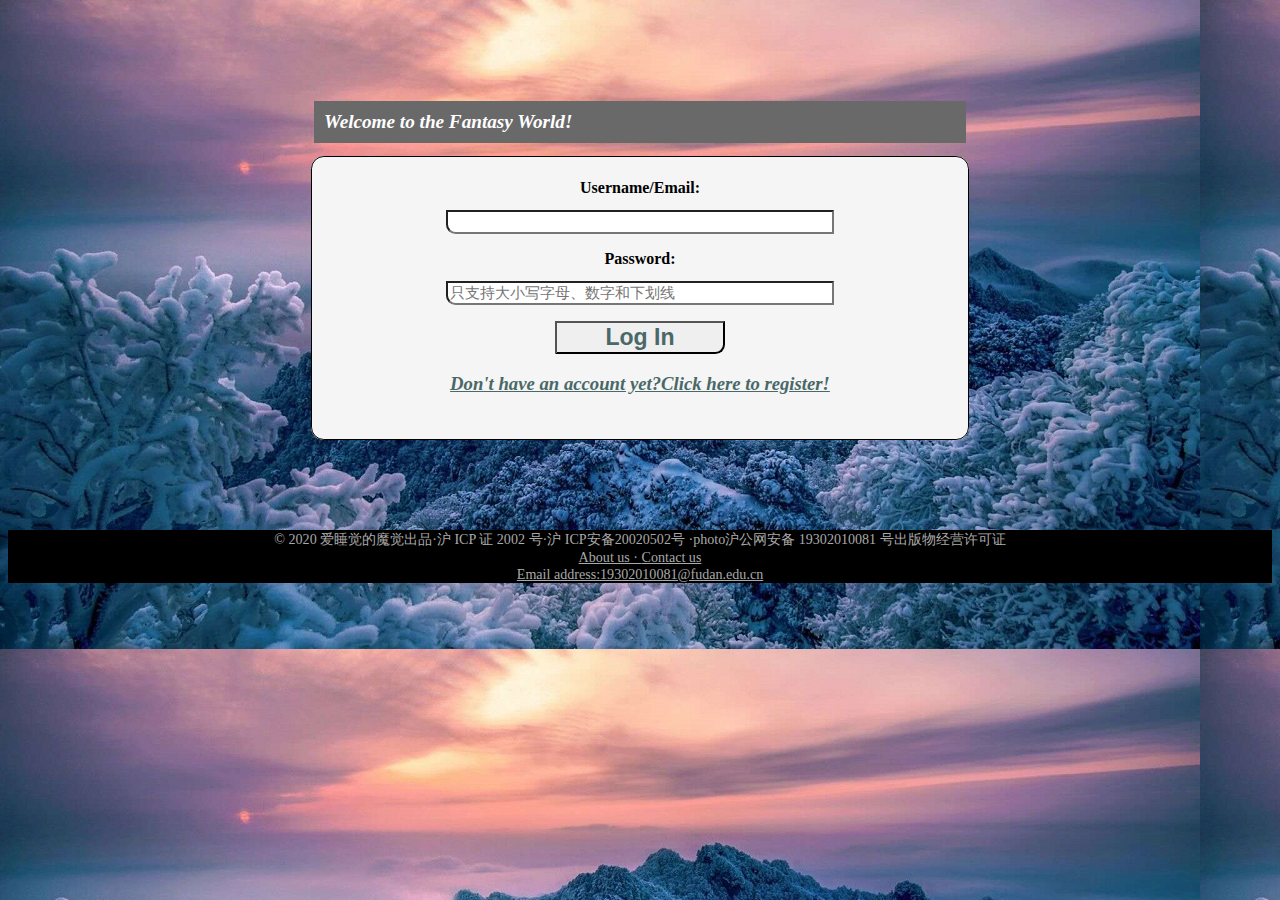
<file: index.html>
<!DOCTYPE html>
<html lang="en">
<head>
    <meta charset="UTF-8">
    <title>LogIn</title>
    <link href="CSS/logIn.css" rel="stylesheet">
</head>
<body>
<main>
    <div class="main">
        <section>
            <h1>Welcome to the Fantasy World!</h1>
            <fieldset>
                <form action="#" method="post">
                    <p>
                    <h2>Username/Email:</h2>
                    <input type="text" name="user"  size="40" pattern="^[_a-zA-Z0-9]{1,}$" required>
                    </p>
                    <p>
                    <h2>Password:</h2>
                    <input type="password" name="userPassword" placeholder="只支持大小写字母、数字和下划线" size="40" pattern="^[_a-zA-Z0-9]{8,}$" required>
                    </p>
                    <p>
                        <a href="src/home.html">
                            <input type="button" value="Log In" name="register" onclick="alert('login done')">
                        </a>
                    </p>
                </form>
                <a href="src/register.html"><h3>Don't have an account yet?Click here to register!</h3></a>
            </fieldset>

        </section>
    </div>
</main>


<br/><br/><br/><br/><br/>
    <footer>
        <div>
            © 2020 爱睡觉的魔觉出品·沪 ICP 证 2002 号·沪 ICP安备20020502号 ·photo沪公网安备 19302010081 号出版物经营许可证
        </div>
        <div>
            <a href="https://mail.fudan.edu.cn">About us  · </a><a href="https://mail.fudan.edu.cn"> Contact us </a>
            <br/>
            <a href="https://mail.fudan.edu.cn">Email address:19302010081@fudan.edu.cn</a>
        </div>
    </footer>
</body>
</html>
</file>
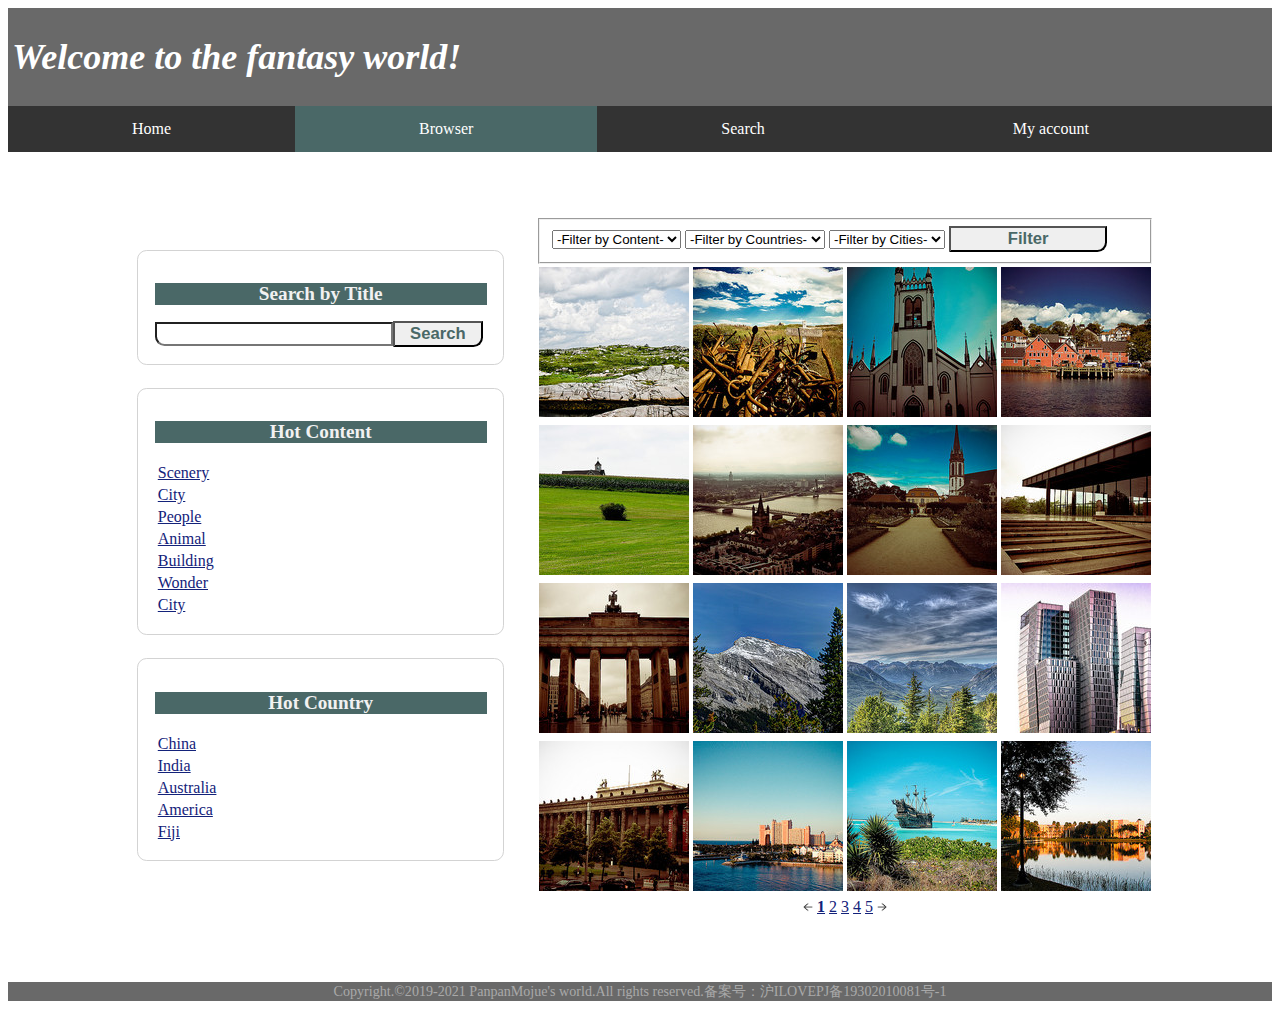
<file: src/browser.html>
<!DOCTYPE html>
<html lang="en">
<head>
    <link rel="stylesheet" type="text/css" href="../CSS/browser.css">
    <script type="text/javascript" src="../JavaScript/browser.js"></script>
    <meta charset="UTF-8">
    <title>Browser</title>
</head>
<body>
<ul class="navigation">
    <header>
        <h1>Welcome to the fantasy world!</h1>
    </header>
    <li><a href="home.html" >Home</a></li>
    <li><a class="active" href="browser.html">Browser</a></li>
    <li><a href="search.html">Search</a></li>
    <div class="dropDown">
        <a href="#" class="dropBto">My account</a>
        <div class="dropContent">
            <a href="upload.html"> <img src="../images/icons/upload.png" width="20" height="20" />Upload</a>
            <a href="my_photo.html"><img src="../images/icons/myPhoto.png" width="20" height="20" />MyPhoto</a>
            <a href="favour.html"><img src="../images/icons/favour.png" width="20" height="20" />MyFavour</a>
            <a href="../index.html"><img src="../images/icons/logIn.png" width="20" height="20" />LogIn</a>
        </div>
    </div>
    <!--
    <li>
        <h2>My account</h2>
        <u1>
            <li><a href="">Upload</a></li>
            <li><a href="my_photo.html">MyPhoto</a></li>
            <li><a href="favour.html">MyFavour</a></li>
            <li><a href="index.html">LogIn</a></li>
        </u1>
    </li>
    -->
</ul>
<table class="main">
    <tr>
        <td class="left">
            <div class="hot" id="hotSearch">
                <form>
                    <h2>Search by Title</h2>
                    <input type="text" name="text"><input type="button" value="Search" name="search" onclick="alert('search done')">
                </form>
            </div>
            <div class="hot" id="hotContent">
                <table>
                    <tr><h2>Hot Content</h2></tr>
                    <tr><td><a href="favour.html" onclick="alert('search done')">Scenery</a></td></tr>
                    <tr><td><a href="favour.html" onclick="alert('search done')">City</a></td></tr>
                    <tr><td><a href="favour.html" onclick="alert('search done')">People</a></td></tr>
                    <tr><td><a href="favour.html" onclick="alert('search done')">Animal</a></td></tr>
                    <tr><td><a href="favour.html" onclick="alert('search done')">Building</a></td></tr>
                    <tr><td><a href="favour.html" onclick="alert('search done')">Wonder</a></td></tr>
                    <tr><td><a href="favour.html" onclick="alert('search done')">City</a></td></tr>
                </table>
            </div>

            <div class="hot" id="hotCountry">
                <table>
                    <tr><h2>Hot Country</h2></tr>
                    <tr><td><a href="favour.html">China</a></td></tr>
                    <tr><td><a href="favour.html">India</a></td></tr>
                    <tr><td><a href="favour.html">Australia</a></td></tr>
                    <tr><td><a href="favour.html">America</a></td></tr>
                    <tr><td><a href="favour.html">Fiji</a></td></tr>
                </table>
            </div>
        </td>
        <td>
            <div class="filterResult">
                <section class="filter">
                    <form>
                        <fieldset>
                            <select name="Filter by Content">
                                <option value="default" selected>-Filter by Content-</option>
                                <option value="Animals">Animals</option>
                                <option value="Buildings">Buildings</option>
                                <option value="People">People</option>
                                <option value="Scenery">Scenery</option>
                                <option value="Animation">Animation</option>
                            </select>
                            <select name="Countries" id="Countries" onchange="chooseCity(this,this.form.Cities)">
                                <option value="default" selected>-Filter by Countries-</option>
                                <option value="China">China</option>
                                <option value="India">India</option>
                                <option value="Australia">Australia</option>
                                <option value="America">America</option>
                                <option value="Fiji">Fiji</option>
                            </select>
                            <select name="Cities" id="Cities">
                                <option value="default" selected>-Filter by Cities-</option>
                            </select>
                            <input type="button" value="Filter" onclick="alert('Filter done')">
                        </fieldset>
                    </form>
                </section>

                <div class="photo">
                    <table>
                        <tr>
                            <td>
                                <a href="details.html"><img src="../images/travel-images/square/square-medium/5856616479.jpg"></a>
                                <a href="details.html"><img src="../images/travel-images/square/square-medium/5856654945.jpg"></a>
                                <a href="details.html"><img src="../images/travel-images/square/square-medium/5856658791.jpg"></a>
                                <a href="details.html"><img src="../images/travel-images/square/square-medium/5856697109.jpg"></a>
                            </td>
                        </tr>
                        <tr>
                            <td>
                                <a href="details.html"><img src="../images/travel-images/square/square-medium/5857398054.jpg"></a>
                                <a href="details.html"><img src="../images/travel-images/square/square-medium/6114850721.jpg"></a>
                                <a href="details.html"><img src="../images/travel-images/square/square-medium/6114859969.jpg"></a>
                                <a href="details.html"><img src="../images/travel-images/square/square-medium/6114867983.jpg"></a>
                            </td>
                        </tr>
                        <tr>
                            <td>
                                <a href="details.html"><img src="../images/travel-images/square/square-medium/6114881215.jpg"></a>
                                <a href="details.html"><img src="../images/travel-images/square/square-medium/6114904363.jpg"></a>
                                <a href="details.html"><img src="../images/travel-images/square/square-medium/6114907897.jpg"></a>
                                <a href="details.html"><img src="../images/travel-images/square/square-medium/6114960821.jpg"></a>
                            </td>
                        </tr>
                        <tr>
                            <td>
                                <a href="details.html"><img src="../images/travel-images/square/square-medium/6115603234.jpg"></a>
                                <a href="details.html"><img src="../images/travel-images/square/square-medium/6119127716.jpg"></a>
                                <a href="details.html"><img src="../images/travel-images/square/square-medium/6119130918.jpg"></a>
                                <a href="details.html"><img src="../images/travel-images/square/square-medium/6119143988.jpg"></a>
                            </td>
                        </tr>
                    </table>
                    <nav class="pageNumber">
                        <a href="browser.html"><img class="icon" src="../images/icons/左.png" width="10px" height="10px"></a>
                        <a href="browser.html" class="page"><strong>1</strong></a>
                        <a href="browser.html" class="page">2</a>
                        <a href="browser.html" class="page">3</a>
                        <a href="browser.html" class="page">4</a>
                        <a href="browser.html" class="page">5</a>
                        <a href="browser.html"><img class="icon" src="../images/icons/右.png" width="10px" height="10px"></a>
                    </nav>
                </div>

            </div>
        </td>
    </tr>
</table>

</body>
<footer>
    Copyright.©2019-2021 PanpanMojue's world.All rights reserved.备案号：沪ILOVEPJ备19302010081号-1
</footer>
</html>
</file>
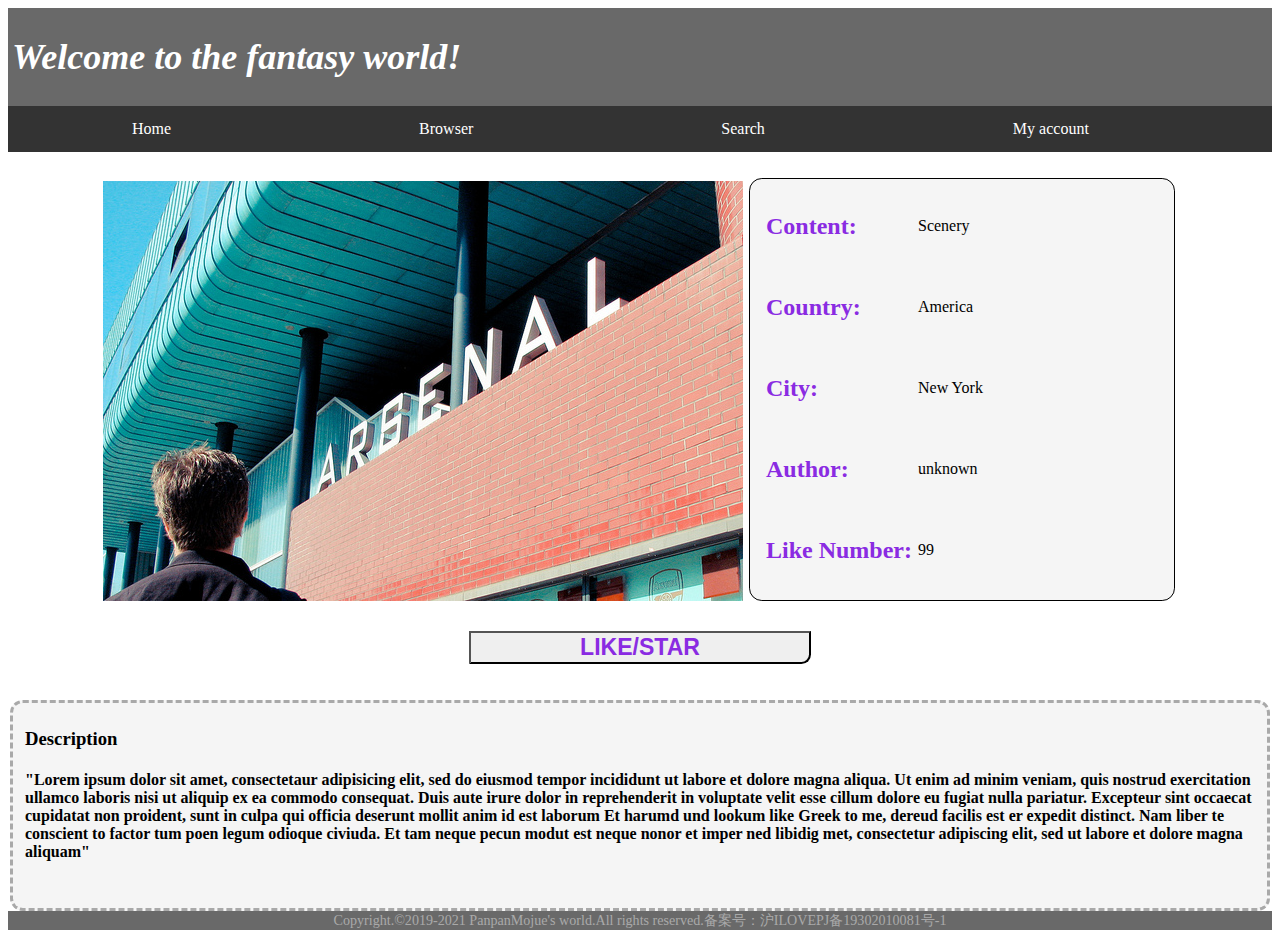
<file: src/details.html>
<!DOCTYPE html>
<html lang="en">
<head>
    <link rel="stylesheet" type="text/css" href="../CSS/details.css">
    <meta charset="UTF-8">
    <title>Details</title>
</head>
<body>
    <ul class="navigation">
        <header>
            <h1>Welcome to the fantasy world!</h1>
        </header>
        <li><a href="home.html" >Home</a></li>
        <li><a href="browser.html">Browser</a></li>
        <li><a href="search.html">Search</a></li>
        <div class="dropDown">
            <a href="#" class="dropBto">My account</a>
            <div class="dropContent">
                <a href=""> <img src="../images/icons/upload.png" width="20" height="20" />Upload</a>
                <a href="my_photo.html"><img src="../images/icons/myPhoto.png" width="20" height="20" />MyPhoto</a>
                <a href="favour.html"><img src="../images/icons/favour.png" width="20" height="20" />MyFavour</a>
                <a href="../index.html"><img src="../images/icons/logIn.png" width="20" height="20" />LogIn</a>
            </div>
        </div>
    </ul>
<main>
    <div class="picture">
        <figure>
            <img src="../images/travel-images/normal/medium/5855735700.jpg">
            <figcaption>
                <fieldset class="details">
                    <div class="picInfo">
                        <table>
                            <tr>
                                <td>
                                    <p class="one">Content:</p>
                                </td>
                                <td>
                                    <p class="two">Scenery</p>
                                </td>
                            </tr>
                            <tr>
                                <td>
                                    <p class="one">Country:</p>
                                </td>
                                <td>
                                    <p class="two">America</p>
                                </td>
                            </tr>
                            <tr>
                                <td>
                                    <p class="one">City:</p>
                                </td>
                                <td>
                                    <p class="two">New York</p>
                                </td>
                            </tr>
                            <tr>
                                <td>
                                    <p class="one">Author:</p>
                                </td>
                                <td>
                                    <p class="two">unknown</p>
                                </td>
                            </tr>
                            <tr>
                                <td>
                                    <p class="one">Like Number:</p>
                                </td>
                                <td>
                                    <p class="two">99</p>
                                </td>
                            </tr>
                        </table>
                    </div>
                </fieldset>
            </figcaption>
        </figure>
    </div>
    <div class="bt">
        <input type="button" value="LIKE/STAR" onclick="alert('Star done!')">
    </div>
    <br/><br/>
    <fieldset class="description">
        <div>
            <h3>Description</h3>
            <h4>
                "Lorem ipsum dolor sit amet, consectetaur adipisicing elit,
                sed do eiusmod tempor incididunt ut labore et dolore magna aliqua. Ut enim ad minim veniam, quis nostrud
                exercitation ullamco laboris nisi ut aliquip ex ea commodo consequat. Duis aute irure dolor in reprehenderit
                in voluptate velit esse cillum dolore eu fugiat nulla pariatur. Excepteur sint occaecat cupidatat non proident,
                sunt in culpa qui officia deserunt mollit anim id est laborum Et harumd und lookum like Greek to me,
                dereud facilis est er expedit distinct. Nam liber te conscient to factor tum poen legum odioque civiuda.
                Et tam neque pecun modut est neque nonor et imper ned libidig met, consectetur adipiscing elit, sed ut labore et dolore magna aliquam"
            </h4>
        </div>
    </fieldset>
</main>


</body>
<footer>
    Copyright.©2019-2021 PanpanMojue's world.All rights reserved.备案号：沪ILOVEPJ备19302010081号-1
</footer>
</html>
</file>
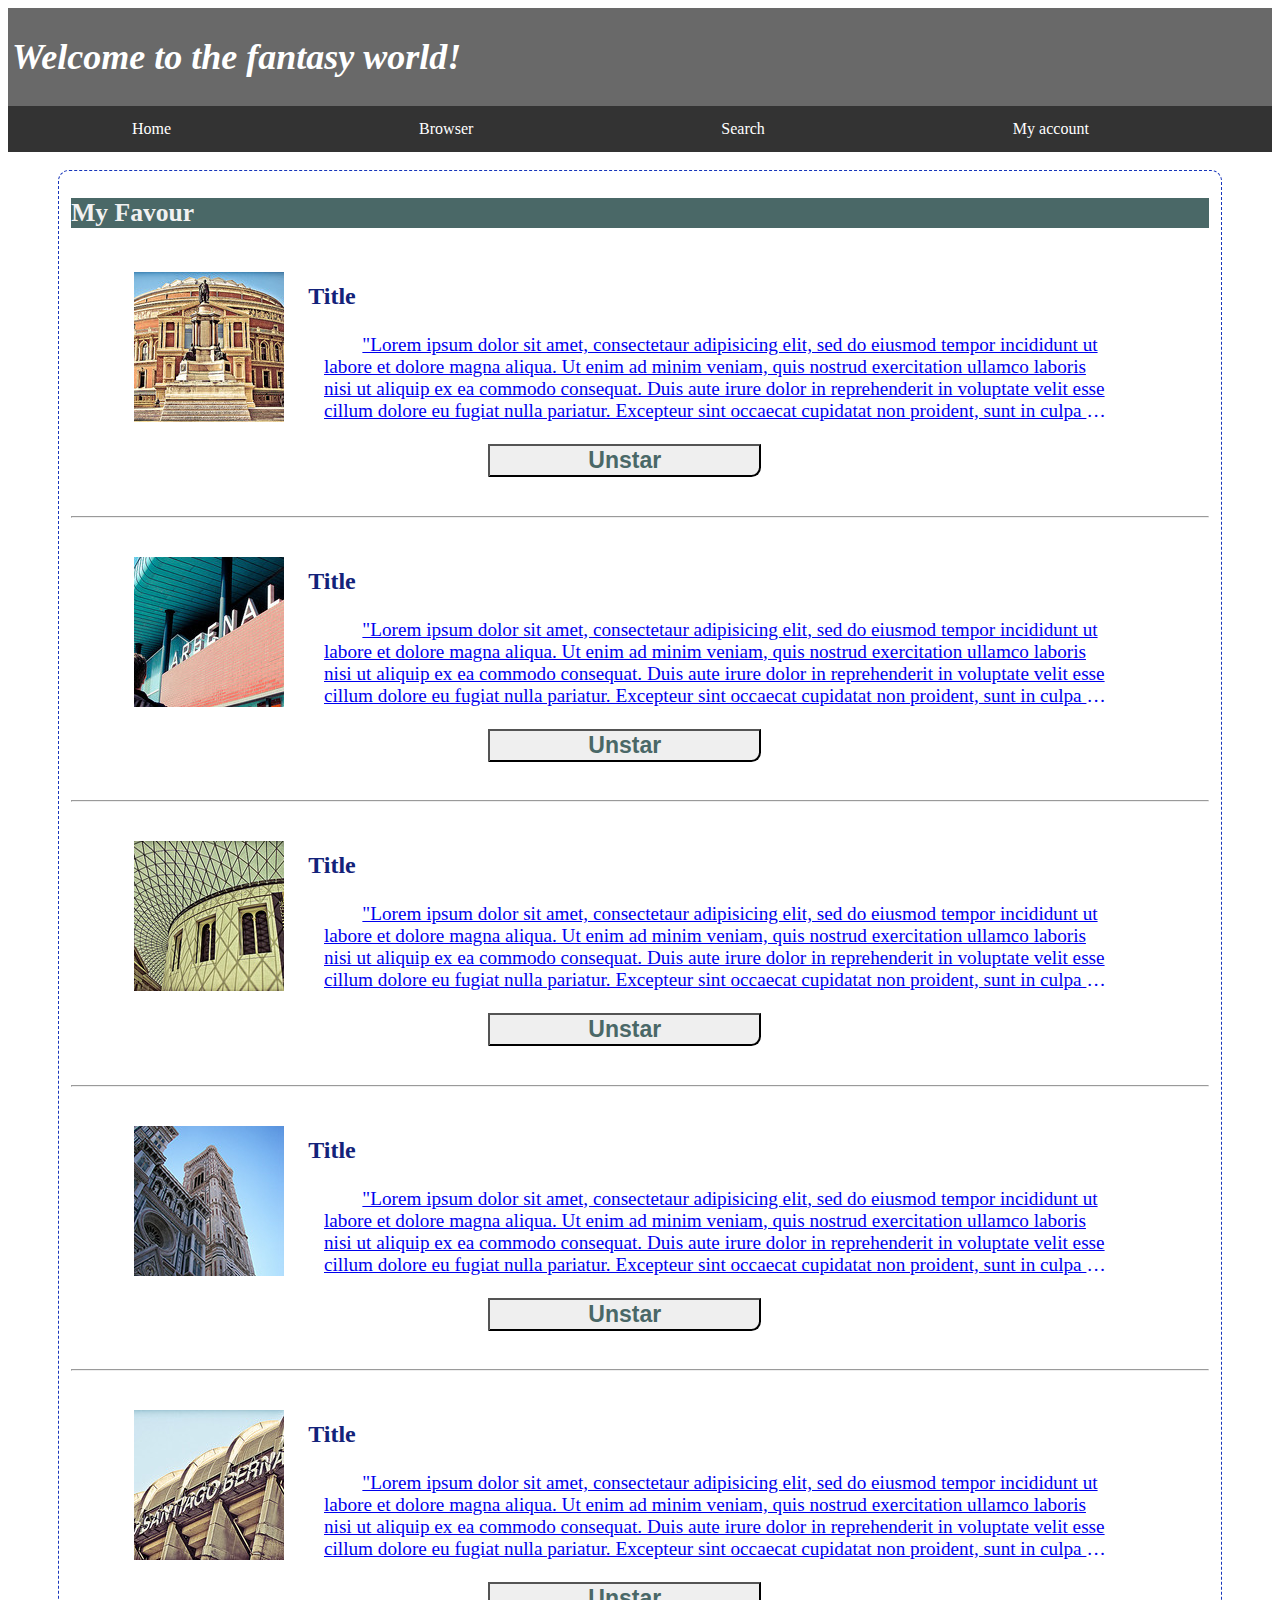
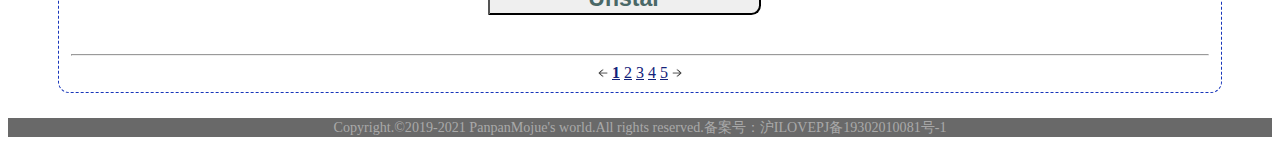
<file: src/favour.html>
<!DOCTYPE html>
<html lang="en">
<head>
    <link rel="stylesheet" type="text/css" href="../CSS/favour.css">
    <meta charset="UTF-8">
    <title>Favour</title>
</head>
<body>
<ul class="navigation">
    <header>
        <h1>Welcome to the fantasy world!</h1>
    </header>
    <li><a href="home.html" >Home</a></li>
    <li><a href="browser.html">Browser</a></li>
    <li><a href="search.html">Search</a></li>
    <div class="dropDown">
        <a href="#" class="dropBto">My account</a>
        <div class="dropContent">
            <a href=""> <img src="../images/icons/upload.png" width="20" height="20" />Upload</a>
            <a href="my_photo.html"><img src="../images/icons/myPhoto.png" width="20" height="20" />MyPhoto</a>
            <a href="favour.html"><img src="../images/icons/favour.png" width="20" height="20" />MyFavour</a>
            <a href="../index.html"><img src="../images/icons/logIn.png" width="20" height="20" />LogIn</a>
        </div>
    </div>
</ul>
<br/>
<fieldset>
    <div class="photo">
        <h2>My Favour</h2>
        <figure>
            <a href="details.html"><img src="../images/travel-images/square/square-medium/5855174537.jpg"></a>
            <figcaption>
                <div class="title">Title</div>
                <a href="details.html" class="details">
                    <div class="description">
                        "Lorem ipsum dolor sit amet, consectetaur adipisicing elit,
                        sed do eiusmod tempor incididunt ut labore et dolore magna aliqua. Ut enim ad minim veniam, quis nostrud
                        exercitation ullamco laboris nisi ut aliquip ex ea commodo consequat. Duis aute irure dolor in reprehenderit
                        in voluptate velit esse cillum dolore eu fugiat nulla pariatur. Excepteur sint occaecat cupidatat non proident,
                        sunt in culpa qui officia deserunt mollit anim id est laborum Et harumd und lookum like Greek to me,
                        dereud facilis est er expedit distinct. Nam liber te conscient to factor tum poen legum odioque civiuda.
                        Et tam neque pecun modut est neque nonor et imper ned libidig met, consectetur adipiscing elit, sed ut labore et dolore magna aliquam"
                    </div>
                </a>
            </figcaption>
            <br/><br/>
            <div class="bt">
                <a href="favour.html"><input type="button" value="Unstar" onclick="alert('Unstar done')"></a>
            </div>
        </figure>
        <hr/>
        <figure>
            <a href="details.html"><img src="../images/travel-images/square/square-medium/5855735700.jpg"></a>
            <figcaption>
                <div class="title">Title</div>
                <a href="details.html" class="details">
                    <div class="description">
                        "Lorem ipsum dolor sit amet, consectetaur adipisicing elit,
                        sed do eiusmod tempor incididunt ut labore et dolore magna aliqua. Ut enim ad minim veniam, quis nostrud
                        exercitation ullamco laboris nisi ut aliquip ex ea commodo consequat. Duis aute irure dolor in reprehenderit
                        in voluptate velit esse cillum dolore eu fugiat nulla pariatur. Excepteur sint occaecat cupidatat non proident,
                        sunt in culpa qui officia deserunt mollit anim id est laborum Et harumd und lookum like Greek to me,
                        dereud facilis est er expedit distinct. Nam liber te conscient to factor tum poen legum odioque civiuda.
                        Et tam neque pecun modut est neque nonor et imper ned libidig met, consectetur adipiscing elit, sed ut labore et dolore magna aliquam"
                    </div>
                </a>
            </figcaption>
            <br/><br/>
            <div class="bt">
                <a href="favour.html"><input type="button" value="Unstar" onclick="alert('Unstar done')"></a>
            </div>
        </figure>
        <hr/>
        <figure>
            <a href="details.html"><img src="../images/travel-images/square/square-medium/5855729828.jpg"></a>
            <figcaption>
                <div class="title">Title</div>
                <a href="details.html" class="details">
                    <div class="description" >
                        "Lorem ipsum dolor sit amet, consectetaur adipisicing elit,
                        sed do eiusmod tempor incididunt ut labore et dolore magna aliqua. Ut enim ad minim veniam, quis nostrud
                        exercitation ullamco laboris nisi ut aliquip ex ea commodo consequat. Duis aute irure dolor in reprehenderit
                        in voluptate velit esse cillum dolore eu fugiat nulla pariatur. Excepteur sint occaecat cupidatat non proident,
                        sunt in culpa qui officia deserunt mollit anim id est laborum Et harumd und lookum like Greek to me,
                        dereud facilis est er expedit distinct. Nam liber te conscient to factor tum poen legum odioque civiuda.
                        Et tam neque pecun modut est neque nonor et imper ned libidig met, consectetur adipiscing elit, sed ut labore et dolore magna aliquam"
                    </div>
                </a>
            </figcaption>
            <br/><br/>
            <div class="bt">
                <a href="favour.html"><input type="button" value="Unstar" onclick="alert('Unstar done')"></a>
            </div>
        </figure>
        <hr/>
        <figure>
            <a href="details.html"><img src="../images/travel-images/square/square-medium/222222.jpg"></a>
            <figcaption>
                <div class="title">Title</div>
                <a href="details.html" class="details">
                    <div class="description">
                        "Lorem ipsum dolor sit amet, consectetaur adipisicing elit,
                        sed do eiusmod tempor incididunt ut labore et dolore magna aliqua. Ut enim ad minim veniam, quis nostrud
                        exercitation ullamco laboris nisi ut aliquip ex ea commodo consequat. Duis aute irure dolor in reprehenderit
                        in voluptate velit esse cillum dolore eu fugiat nulla pariatur. Excepteur sint occaecat cupidatat non proident,
                        sunt in culpa qui officia deserunt mollit anim id est laborum Et harumd und lookum like Greek to me,
                        dereud facilis est er expedit distinct. Nam liber te conscient to factor tum poen legum odioque civiuda.
                        Et tam neque pecun modut est neque nonor et imper ned libidig met, consectetur adipiscing elit, sed ut labore et dolore magna aliquam"
                    </div>
                </a>
            </figcaption>
            <br/><br/>
            <div class="bt">
                <a href="favour.html"><input type="button" value="Unstar" onclick="alert('Unstar done')"></a>
            </div>
        </figure>
        <hr/>
        <figure>
            <a href="details.html"><img src="../images/travel-images/square/square-medium/5855213165.jpg"></a>
            <figcaption>
                <div class="title">Title</div>
                <a href="details.html" class="details">
                    <div class="description">
                        "Lorem ipsum dolor sit amet, consectetaur adipisicing elit,
                        sed do eiusmod tempor incididunt ut labore et dolore magna aliqua. Ut enim ad minim veniam, quis nostrud
                        exercitation ullamco laboris nisi ut aliquip ex ea commodo consequat. Duis aute irure dolor in reprehenderit
                        in voluptate velit esse cillum dolore eu fugiat nulla pariatur. Excepteur sint occaecat cupidatat non proident,
                        sunt in culpa qui officia deserunt mollit anim id est laborum Et harumd und lookum like Greek to me,
                        dereud facilis est er expedit distinct. Nam liber te conscient to factor tum poen legum odioque civiuda.
                        Et tam neque pecun modut est neque nonor et imper ned libidig met, consectetur adipiscing elit, sed ut labore et dolore magna aliquam"
                    </div>
                </a>
            </figcaption>
            <br/><br/>
            <div class="bt">
                <a href="favour.html"><input type="button" value="Unstar" onclick="alert('Unstar done')"></a>
            </div>
        </figure>
        <hr/>
    </div>

    <nav class="pageNumber">
        <a href="browser.html"><img class="icon" src="../images/icons/左.png" width="10px" height="10px"></a>
        <a href="browser.html" class="page"><strong>1</strong></a>
        <a href="browser.html" class="page">2</a>
        <a href="browser.html" class="page">3</a>
        <a href="browser.html" class="page">4</a>
        <a href="browser.html" class="page">5</a>
        <a href="browser.html"><img class="icon" src="../images/icons/右.png" width="10px" height="10px"></a>
    </nav>
</fieldset>

</body>
<footer>
    Copyright.©2019-2021 PanpanMojue's world.All rights reserved.备案号：沪ILOVEPJ备19302010081号-1
</footer>
</html>
</file>
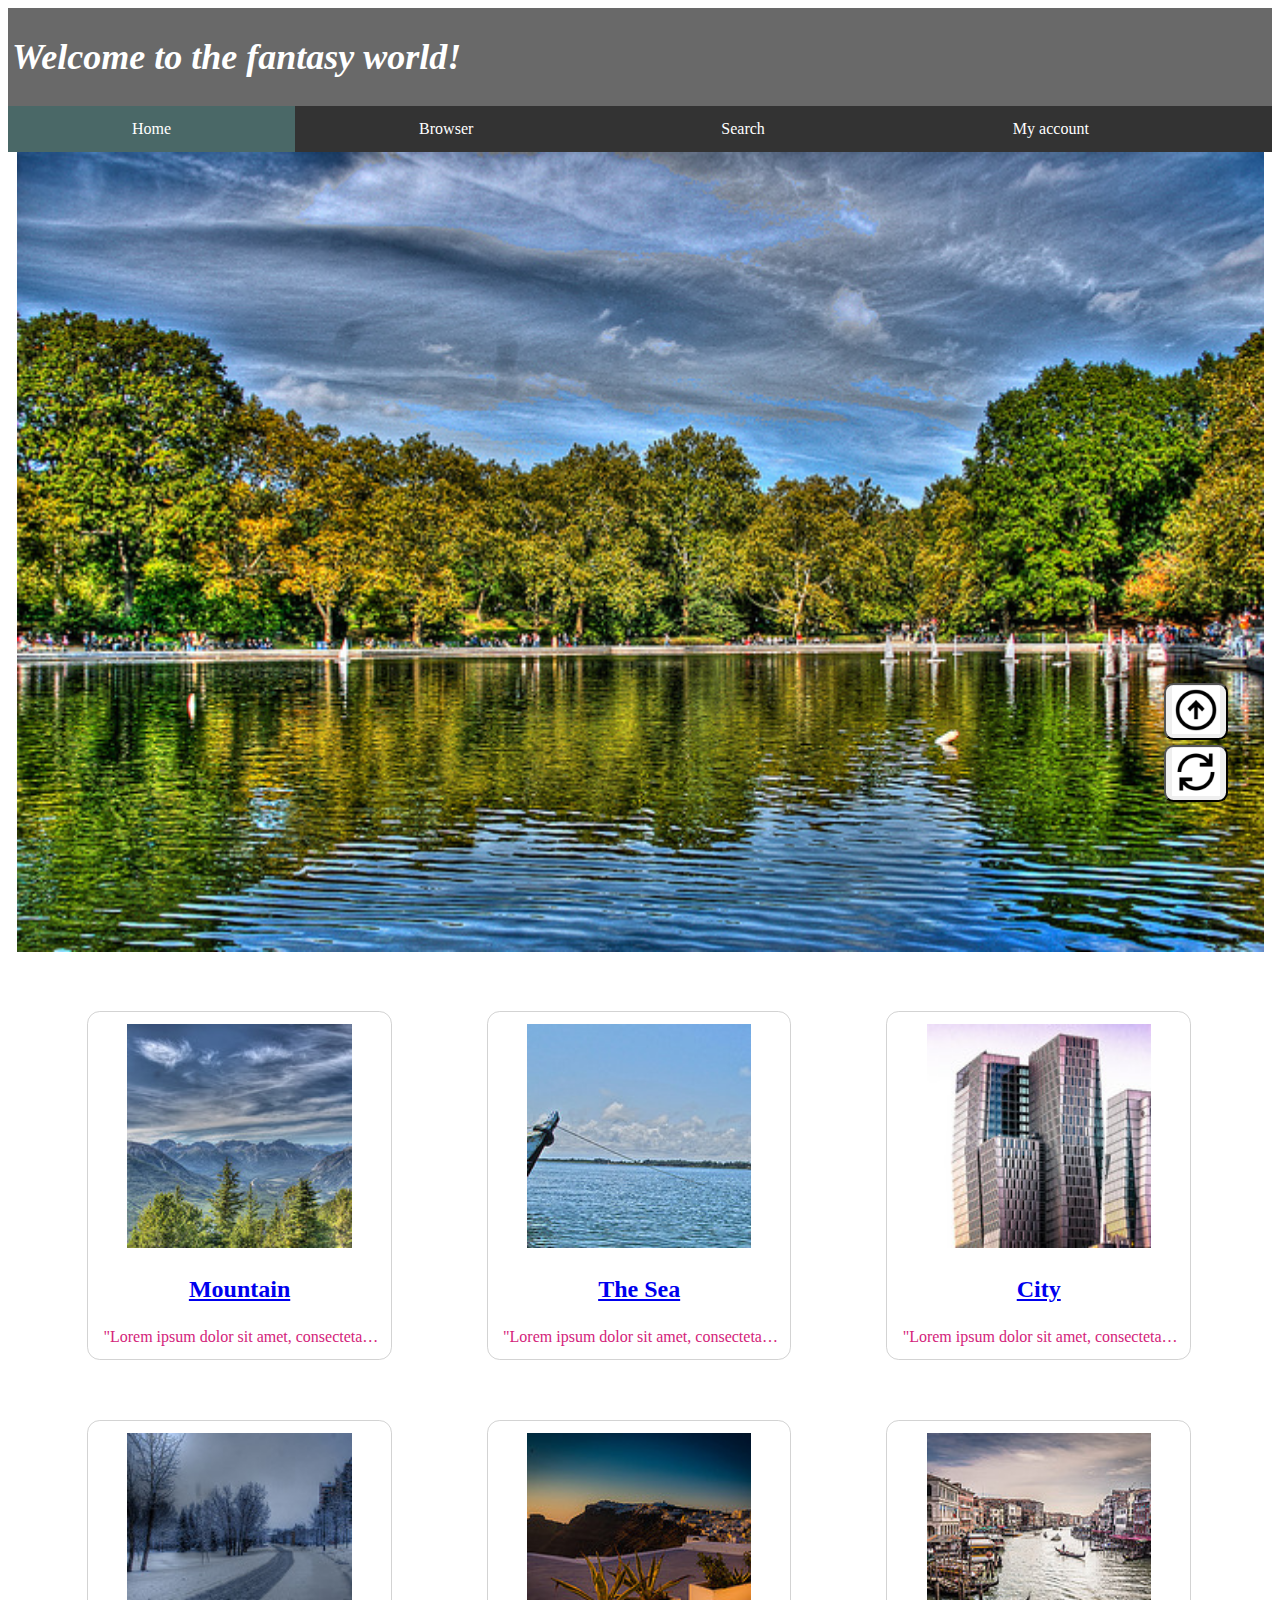
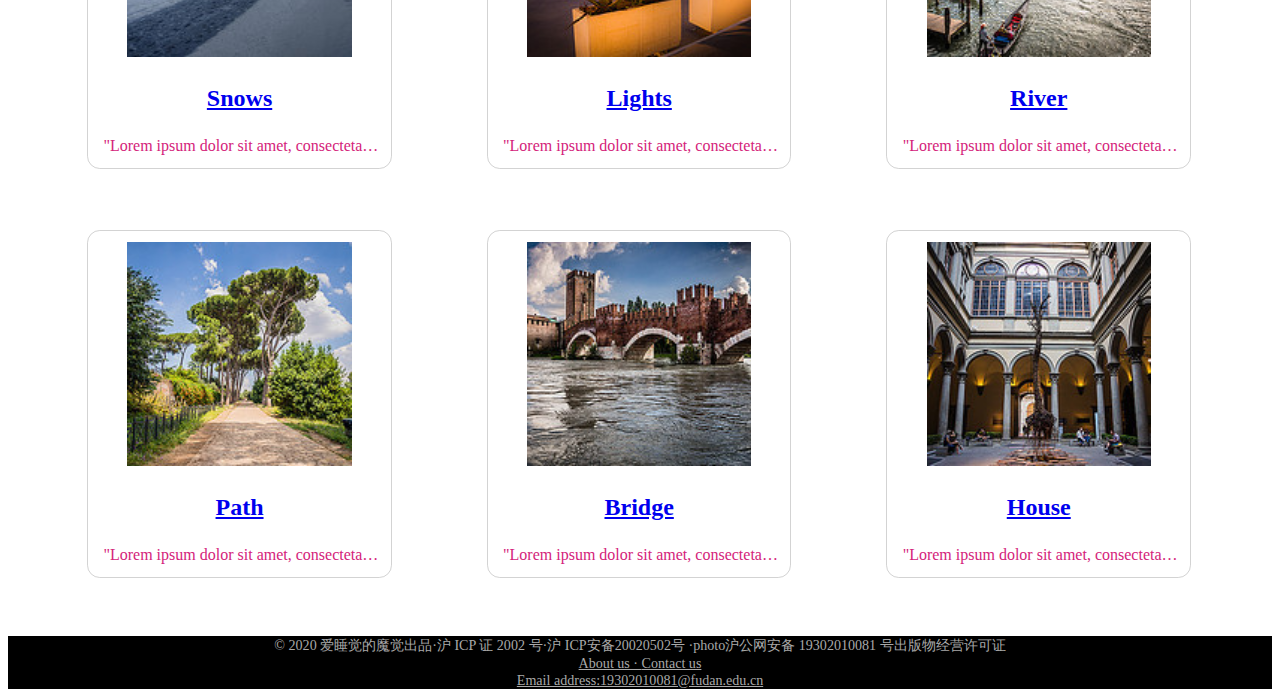
<file: src/home.html>
<!DOCTYPE html>
<html lang="en">
<head>
    <link rel="stylesheet" type="text/css" href="../CSS/home.css">
    <meta charset="UTF-8">
    <title>Home</title>
<!--
    <style>
        ul
        {
            list-style-type: none;
            margin: 0;
            padding: 0;
            overflow: hidden;
        }
        li
        {
            float: left;
        }
        a:link,a:visited
        {
            display:block;
            width:120px;
            font-weight:bold;
            color:#FFFFFF;
            background-color:#bebebe;
            text-align:center;
            padding:4px;
            text-decoration:none;
            text-transform:uppercase;
        }
        a:hover,a:active;
    </style>
-->
</head>
<body>
<ul class="navigation">
    <header>
        <h1>Welcome to the fantasy world!</h1>
    </header>
    <li><a class="active" href="home.html" >Home</a></li>
    <li><a href="browser.html">Browser</a></li>
    <li><a href="search.html">Search</a></li>
    <div class="dropDown">
        <a href="#" class="dropBto">My account</a>
        <div class="dropContent">
            <a href="upload.html"> <img src="../images/icons/upload.png" width="20" height="20" />Upload</a>
            <a href="my_photo.html"><img src="../images/icons/myPhoto.png" width="20" height="20" />MyPhoto</a>
            <a href="favour.html"><img src="../images/icons/favour.png" width="20" height="20" />MyFavour</a>
            <a href="../index.html"><img src="../images/icons/logIn.png" width="20" height="20" />LogIn</a>
        </div>
    </div>
    <!--
    <li>
        <h2>My account</h2>
        <u1>
            <li><a href="">Upload</a></li>
            <li><a href="my_photo.html">MyPhoto</a></li>
            <li><a href="favour.html">MyFavour</a></li>
            <li><a href="index.html">LogIn</a></li>
        </u1>
    </li>
    -->
</ul>

<div class="firstPic">
    <a  href="details.html"><img src="../images/travel-images/normal/medium/6596048341.jpg" width="1247" height="800"></a>
</div>

<div class="pics">
    <table>
        <tr>
            <td>
                <figure>
                    <a href="details.html"><img src="../images/travel-images/square/square-medium/6114907897.jpg"></a>
                    <figcaption>
                        <h3><a href="details.html">Mountain</a></h3>
                        <div class="info">
                            "Lorem ipsum dolor sit amet, consectetaur adipisicing elit,
                            sed do eiusmod tempor incididunt ut labore et dolore magna aliqua. Ut enim ad minim veniam, quis nostrud
                            exercitation ullamco laboris nisi ut aliquip ex ea commodo consequat. Duis aute irure dolor in reprehenderit
                            in voluptate velit esse cillum dolore eu fugiat nulla pariatur. Excepteur sint occaecat cupidatat non proident,
                            sunt in culpa qui officia deserunt mollit anim id est laborum Et harumd und lookum like Greek to me,
                            dereud facilis est er expedit distinct. Nam liber te conscient to factor tum poen legum odioque civiuda.
                            Et tam neque pecun modut est neque nonor et imper ned libidig met, consectetur adipiscing elit, sed ut labore et dolore magna aliquam"
                        </div>
                    </figcaption>
                </figure>
            </td>
            <td>
                <figure>
                    <a href="details.html"><img src="../images/travel-images/square/square-medium/8152043422.jpg"></a>
                    <figcaption>
                        <h3><a href="details.html">The Sea</a></h3>
                        <div class="info">
                            "Lorem ipsum dolor sit amet, consectetaur adipisicing elit,
                            sed do eiusmod tempor incididunt ut labore et dolore magna aliqua. Ut enim ad minim veniam, quis nostrud
                            exercitation ullamco laboris nisi ut aliquip ex ea commodo consequat. Duis aute irure dolor in reprehenderit
                            in voluptate velit esse cillum dolore eu fugiat nulla pariatur. Excepteur sint occaecat cupidatat non proident,
                            sunt in culpa qui officia deserunt mollit anim id est laborum Et harumd und lookum like Greek to me,
                            dereud facilis est er expedit distinct. Nam liber te conscient to factor tum poen legum odioque civiuda.
                            Et tam neque pecun modut est neque nonor et imper ned libidig met, consectetur adipiscing elit, sed ut labore et dolore magna aliquam"
                        </div>
                    </figcaption>
                </figure>
            </td>
            <td>
                <figure>
                    <a href="details.html"><img src="../images/travel-images/square/square-medium/6114960821.jpg"></a>
                    <figcaption>
                        <h3><a href="details.html">City</a></h3>
                        <div class="info">
                            "Lorem ipsum dolor sit amet, consectetaur adipisicing elit,
                            sed do eiusmod tempor incididunt ut labore et dolore magna aliqua. Ut enim ad minim veniam, quis nostrud
                            exercitation ullamco laboris nisi ut aliquip ex ea commodo consequat. Duis aute irure dolor in reprehenderit
                            in voluptate velit esse cillum dolore eu fugiat nulla pariatur. Excepteur sint occaecat cupidatat non proident,
                            sunt in culpa qui officia deserunt mollit anim id est laborum Et harumd und lookum like Greek to me,
                            dereud facilis est er expedit distinct. Nam liber te conscient to factor tum poen legum odioque civiuda.
                            Et tam neque pecun modut est neque nonor et imper ned libidig met, consectetur adipiscing elit, sed ut labore et dolore magna aliquam"
                        </div>
                    </figcaption>
                </figure>
            </td>
        </tr>

        <tr>
            <td>
                <figure>
                    <a href="details.html"><img src="../images/travel-images/square/square-medium/6592294487.jpg"></a>
                    <figcaption>
                        <h3><a href="details.html">Snows</a></h3>
                        <div class="info">
                            "Lorem ipsum dolor sit amet, consectetaur adipisicing elit,
                            sed do eiusmod tempor incididunt ut labore et dolore magna aliqua. Ut enim ad minim veniam, quis nostrud
                            exercitation ullamco laboris nisi ut aliquip ex ea commodo consequat. Duis aute irure dolor in reprehenderit
                            in voluptate velit esse cillum dolore eu fugiat nulla pariatur. Excepteur sint occaecat cupidatat non proident,
                            sunt in culpa qui officia deserunt mollit anim id est laborum Et harumd und lookum like Greek to me,
                            dereud facilis est er expedit distinct. Nam liber te conscient to factor tum poen legum odioque civiuda.
                            Et tam neque pecun modut est neque nonor et imper ned libidig met, consectetur adipiscing elit, sed ut labore et dolore magna aliquam"
                        </div>
                    </figcaption>
                </figure>
            </td>
            <td>
                <figure>
                    <a href="details.html"><img src="../images/travel-images/square/square-medium/8710247776.jpg"></a>
                    <figcaption>
                        <h3><a href="details.html">Lights</a></h3>
                        <div class="info">
                            "Lorem ipsum dolor sit amet, consectetaur adipisicing elit,
                            sed do eiusmod tempor incididunt ut labore et dolore magna aliqua. Ut enim ad minim veniam, quis nostrud
                            exercitation ullamco laboris nisi ut aliquip ex ea commodo consequat. Duis aute irure dolor in reprehenderit
                            in voluptate velit esse cillum dolore eu fugiat nulla pariatur. Excepteur sint occaecat cupidatat non proident,
                            sunt in culpa qui officia deserunt mollit anim id est laborum Et harumd und lookum like Greek to me,
                            dereud facilis est er expedit distinct. Nam liber te conscient to factor tum poen legum odioque civiuda.
                            Et tam neque pecun modut est neque nonor et imper ned libidig met, consectetur adipiscing elit, sed ut labore et dolore magna aliquam"
                        </div>
                    </figcaption>
                </figure>
            </td>
            <td>
                <figure>
                    <a href="details.html"><img src="../images/travel-images/square/square-medium/9494464567.jpg"></a>
                    <figcaption>
                        <h3><a href="details.html">River</a></h3>
                        <div class="info">
                            "Lorem ipsum dolor sit amet, consectetaur adipisicing elit,
                            sed do eiusmod tempor incididunt ut labore et dolore magna aliqua. Ut enim ad minim veniam, quis nostrud
                            exercitation ullamco laboris nisi ut aliquip ex ea commodo consequat. Duis aute irure dolor in reprehenderit
                            in voluptate velit esse cillum dolore eu fugiat nulla pariatur. Excepteur sint occaecat cupidatat non proident,
                            sunt in culpa qui officia deserunt mollit anim id est laborum Et harumd und lookum like Greek to me,
                            dereud facilis est er expedit distinct. Nam liber te conscient to factor tum poen legum odioque civiuda.
                            Et tam neque pecun modut est neque nonor et imper ned libidig met, consectetur adipiscing elit, sed ut labore et dolore magna aliquam"
                        </div>
                    </figcaption>
                </figure>
            </td>
        </tr>

        <tr>
            <td>
                <figure>
                    <a href="details.html"><img src="../images/travel-images/square/square-medium/9498381010.jpg"></a>
                    <figcaption>
                        <h3><a href="details.html">Path</a></h3>
                        <div class="info">
                            "Lorem ipsum dolor sit amet, consectetaur adipisicing elit,
                            sed do eiusmod tempor incididunt ut labore et dolore magna aliqua. Ut enim ad minim veniam, quis nostrud
                            exercitation ullamco laboris nisi ut aliquip ex ea commodo consequat. Duis aute irure dolor in reprehenderit
                            in voluptate velit esse cillum dolore eu fugiat nulla pariatur. Excepteur sint occaecat cupidatat non proident,
                            sunt in culpa qui officia deserunt mollit anim id est laborum Et harumd und lookum like Greek to me,
                            dereud facilis est er expedit distinct. Nam liber te conscient to factor tum poen legum odioque civiuda.
                            Et tam neque pecun modut est neque nonor et imper ned libidig met, consectetur adipiscing elit, sed ut labore et dolore magna aliquam"
                        </div>
                    </figcaption>
                </figure>
            </td>
            <td>
                <figure>
                    <a href="details.html"><img src="../images/travel-images/square/square-medium/9496787858.jpg"></a>
                    <figcaption>
                        <h3><a href="details.html">Bridge</a></h3>
                        <div class="info">
                            "Lorem ipsum dolor sit amet, consectetaur adipisicing elit,
                            sed do eiusmod tempor incididunt ut labore et dolore magna aliqua. Ut enim ad minim veniam, quis nostrud
                            exercitation ullamco laboris nisi ut aliquip ex ea commodo consequat. Duis aute irure dolor in reprehenderit
                            in voluptate velit esse cillum dolore eu fugiat nulla pariatur. Excepteur sint occaecat cupidatat non proident,
                            sunt in culpa qui officia deserunt mollit anim id est laborum Et harumd und lookum like Greek to me,
                            dereud facilis est er expedit distinct. Nam liber te conscient to factor tum poen legum odioque civiuda.
                            Et tam neque pecun modut est neque nonor et imper ned libidig met, consectetur adipiscing elit, sed ut labore et dolore magna aliquam"
                        </div>
                    </figcaption>
                </figure>
            </td>
            <td>
                <figure>
                    <a href="details.html"><img src="../images/travel-images/square/square-medium/9504613978.jpg"></a>
                    <figcaption>
                        <h3><a href="details.html">House</a></h3>
                        <div class="info">
                            "Lorem ipsum dolor sit amet, consectetaur adipisicing elit,
                            sed do eiusmod tempor incididunt ut labore et dolore magna aliqua. Ut enim ad minim veniam, quis nostrud
                            exercitation ullamco laboris nisi ut aliquip ex ea commodo consequat. Duis aute irure dolor in reprehenderit
                            in voluptate velit esse cillum dolore eu fugiat nulla pariatur. Excepteur sint occaecat cupidatat non proident,
                            sunt in culpa qui officia deserunt mollit anim id est laborum Et harumd und lookum like Greek to me,
                            dereud facilis est er expedit distinct. Nam liber te conscient to factor tum poen legum odioque civiuda.
                            Et tam neque pecun modut est neque nonor et imper ned libidig met, consectetur adipiscing elit, sed ut labore et dolore magna aliquam"
                        </div>
                    </figcaption>
                </figure>
            </td>
        </tr>
    </table>
    
</div>

<aside>
    <button class="toTop"><a href="home.html"><img src="../images/icons/toTop.gif" width="48" height="48"></a></button>
    <button class="refresh"><img src="../images/icons/refresh.gif" width="48" height="48" onclick="alert('Refresh Done')"></button>
</aside>

<footer>
    <div>
        © 2020 爱睡觉的魔觉出品·沪 ICP 证 2002 号·沪 ICP安备20020502号 ·photo沪公网安备 19302010081 号出版物经营许可证
    </div>
    <div>
        <a href="https://mail.fudan.edu.cn">About us  · </a><a href="https://mail.fudan.edu.cn"> Contact us </a>
        <br/>
        <a href="https://mail.fudan.edu.cn">Email address:19302010081@fudan.edu.cn</a>
    </div>
</footer>


</body>
</html>
</file>
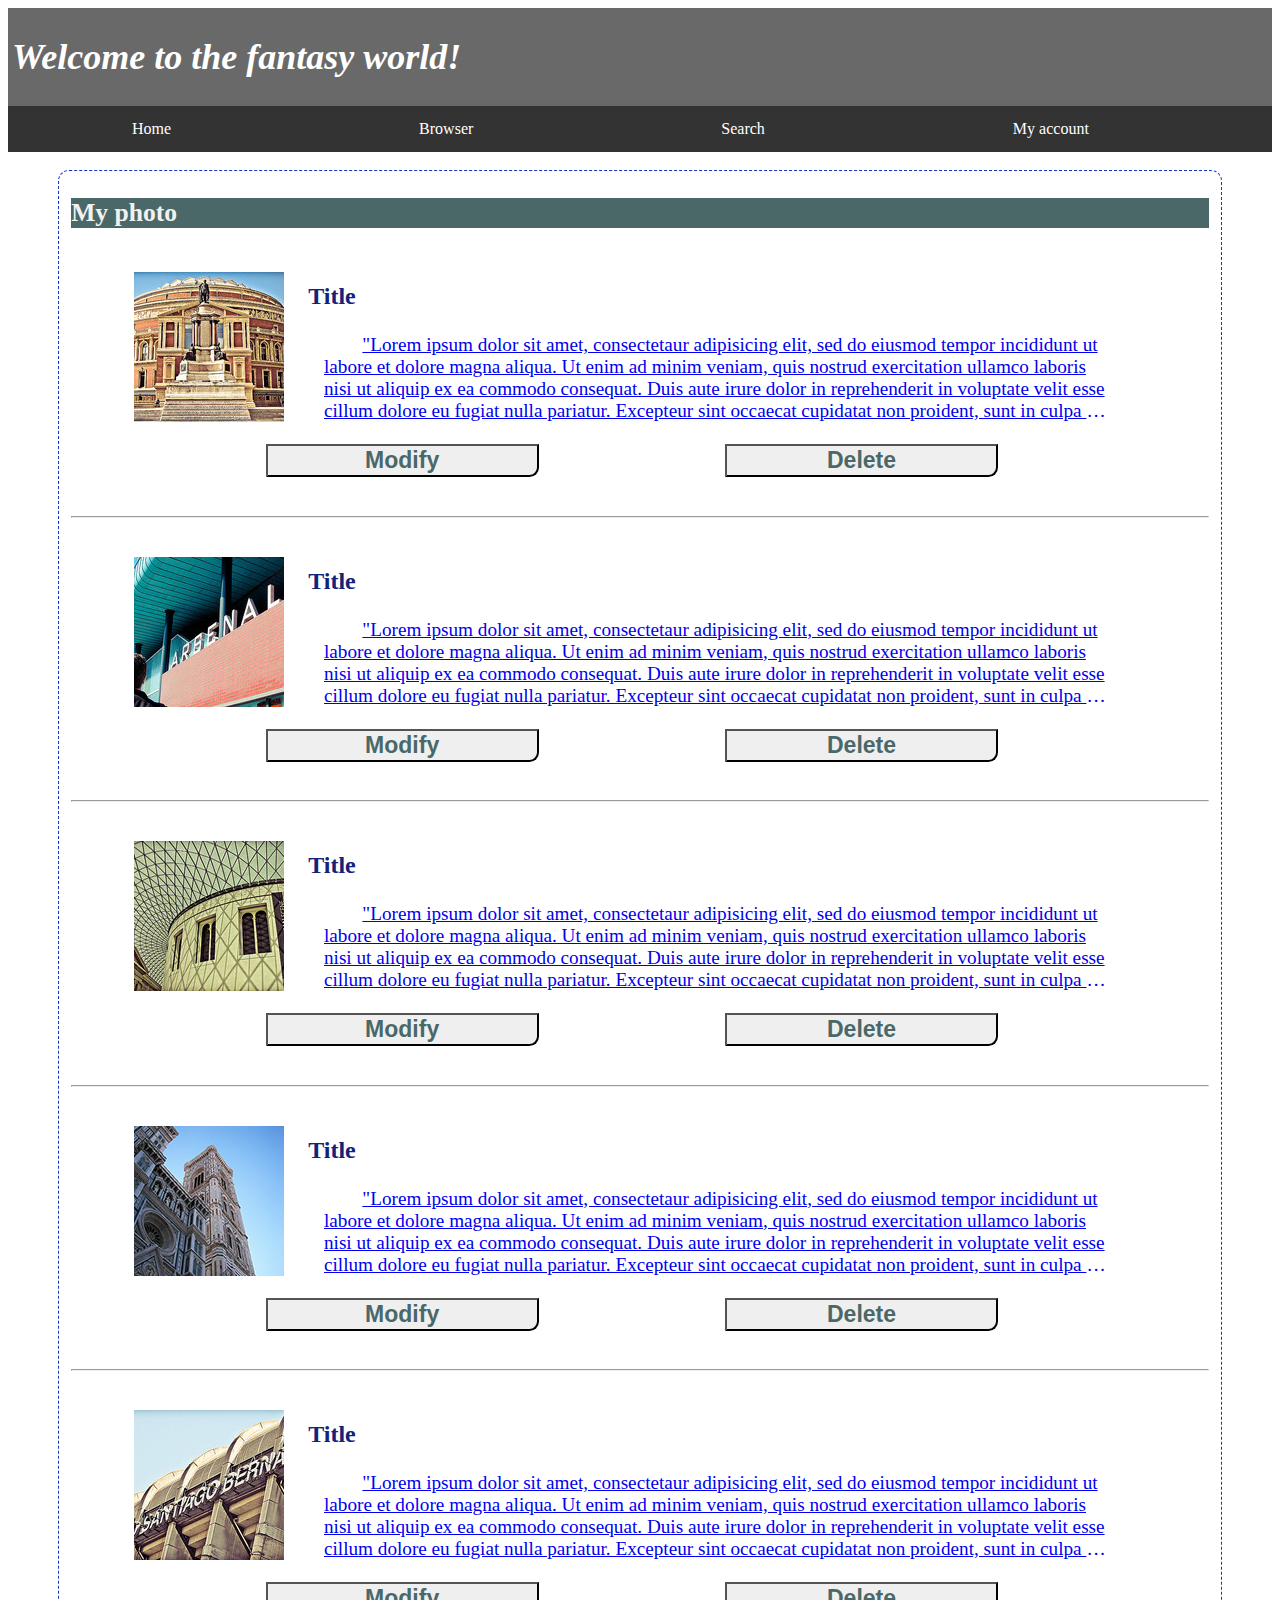
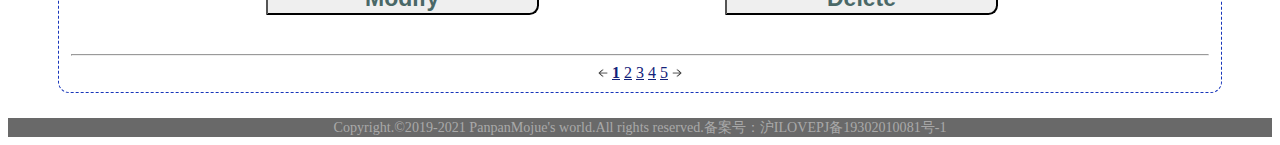
<file: src/my_photo.html>
<!DOCTYPE html>
<html lang="en">
<head>
    <link rel="stylesheet" type="text/css" href="../CSS/my_photo.css">
    <meta charset="UTF-8">
    <title>My Photo</title>
</head>
<body>
<ul class="navigation">
    <header>
        <h1>Welcome to the fantasy world!</h1>
    </header>
    <li><a href="home.html" >Home</a></li>
    <li><a href="browser.html">Browser</a></li>
    <li><a href="search.html">Search</a></li>
    <div class="dropDown">
        <a href="#" class="dropBto">My account</a>
        <div class="dropContent">
            <a href=""> <img src="../images/icons/upload.png" width="20" height="20" />Upload</a>
            <a href="my_photo.html"><img src="../images/icons/myPhoto.png" width="20" height="20" />MyPhoto</a>
            <a href="favour.html"><img src="../images/icons/favour.png" width="20" height="20" />MyFavour</a>
            <a href="../index.html"><img src="../images/icons/logIn.png" width="20" height="20" />LogIn</a>
        </div>
    </div>
</ul>
<br/>


<fieldset>
    <div class="photo">
        <h2>My photo</h2>
        <figure>
            <a href="details.html"><img src="../images/travel-images/square/square-medium/5855174537.jpg"></a>
            <figcaption>
                <div class="title">Title</div>
                <a href="details.html" class="details">
                    <div class="description">
                        "Lorem ipsum dolor sit amet, consectetaur adipisicing elit,
                        sed do eiusmod tempor incididunt ut labore et dolore magna aliqua. Ut enim ad minim veniam, quis nostrud
                        exercitation ullamco laboris nisi ut aliquip ex ea commodo consequat. Duis aute irure dolor in reprehenderit
                        in voluptate velit esse cillum dolore eu fugiat nulla pariatur. Excepteur sint occaecat cupidatat non proident,
                        sunt in culpa qui officia deserunt mollit anim id est laborum Et harumd und lookum like Greek to me,
                        dereud facilis est er expedit distinct. Nam liber te conscient to factor tum poen legum odioque civiuda.
                        Et tam neque pecun modut est neque nonor et imper ned libidig met, consectetur adipiscing elit, sed ut labore et dolore magna aliquam"
                    </div>
                </a>
            </figcaption>
            <br/><br/>
            <div class="bt">
                <a href="upload.html"><input type="button" value="Modify"></a>
                <a href="my_photo.html"><input type="button" value="Delete" onclick="alert('Delete done')"></a>
            </div>
        </figure>
        <hr/>
        <figure>
            <a href="details.html"><img src="../images/travel-images/square/square-medium/5855735700.jpg"></a>
            <figcaption>
                <div class="title">Title</div>
                <a href="details.html" class="details">
                    <div class="description">
                        "Lorem ipsum dolor sit amet, consectetaur adipisicing elit,
                        sed do eiusmod tempor incididunt ut labore et dolore magna aliqua. Ut enim ad minim veniam, quis nostrud
                        exercitation ullamco laboris nisi ut aliquip ex ea commodo consequat. Duis aute irure dolor in reprehenderit
                        in voluptate velit esse cillum dolore eu fugiat nulla pariatur. Excepteur sint occaecat cupidatat non proident,
                        sunt in culpa qui officia deserunt mollit anim id est laborum Et harumd und lookum like Greek to me,
                        dereud facilis est er expedit distinct. Nam liber te conscient to factor tum poen legum odioque civiuda.
                        Et tam neque pecun modut est neque nonor et imper ned libidig met, consectetur adipiscing elit, sed ut labore et dolore magna aliquam"
                    </div>
                </a>
            </figcaption>
            <br/><br/>
            <div class="bt">
                <a href="upload.html"><input type="button" value="Modify"></a>
                <a href="my_photo.html"><input type="button" value="Delete" onclick="alert('Delete done')"></a>
            </div>
        </figure>
        <hr/>
        <figure>
            <a href="details.html"><img src="../images/travel-images/square/square-medium/5855729828.jpg"></a>
            <figcaption>
                <div class="title">Title</div>
                <a href="details.html" class="details">
                    <div class="description" >
                        "Lorem ipsum dolor sit amet, consectetaur adipisicing elit,
                        sed do eiusmod tempor incididunt ut labore et dolore magna aliqua. Ut enim ad minim veniam, quis nostrud
                        exercitation ullamco laboris nisi ut aliquip ex ea commodo consequat. Duis aute irure dolor in reprehenderit
                        in voluptate velit esse cillum dolore eu fugiat nulla pariatur. Excepteur sint occaecat cupidatat non proident,
                        sunt in culpa qui officia deserunt mollit anim id est laborum Et harumd und lookum like Greek to me,
                        dereud facilis est er expedit distinct. Nam liber te conscient to factor tum poen legum odioque civiuda.
                        Et tam neque pecun modut est neque nonor et imper ned libidig met, consectetur adipiscing elit, sed ut labore et dolore magna aliquam"
                    </div>
                </a>
            </figcaption>
            <br/><br/>
            <div class="bt">
                <a href="upload.html"><input type="button" value="Modify"></a>
                <a href="my_photo.html"><input type="button" value="Delete" onclick="alert('Delete done')"></a>
            </div>
        </figure>
        <hr/>
        <figure>
            <a href="details.html"><img src="../images/travel-images/square/square-medium/222222.jpg"></a>
            <figcaption>
                <div class="title">Title</div>
                <a href="details.html" class="details">
                    <div class="description">
                        "Lorem ipsum dolor sit amet, consectetaur adipisicing elit,
                        sed do eiusmod tempor incididunt ut labore et dolore magna aliqua. Ut enim ad minim veniam, quis nostrud
                        exercitation ullamco laboris nisi ut aliquip ex ea commodo consequat. Duis aute irure dolor in reprehenderit
                        in voluptate velit esse cillum dolore eu fugiat nulla pariatur. Excepteur sint occaecat cupidatat non proident,
                        sunt in culpa qui officia deserunt mollit anim id est laborum Et harumd und lookum like Greek to me,
                        dereud facilis est er expedit distinct. Nam liber te conscient to factor tum poen legum odioque civiuda.
                        Et tam neque pecun modut est neque nonor et imper ned libidig met, consectetur adipiscing elit, sed ut labore et dolore magna aliquam"
                    </div>
                </a>
            </figcaption>
            <br/><br/>
            <div class="bt">
                <a href="upload.html"><input type="button" value="Modify"></a>
                <a href="my_photo.html"><input type="button" value="Delete" onclick="alert('Delete done')"></a>
            </div>
        </figure>
        <hr/>
        <figure>
            <a href="details.html"><img src="../images/travel-images/square/square-medium/5855213165.jpg"></a>
            <figcaption>
                <div class="title">Title</div>
                <a href="details.html" class="details">
                    <div class="description">
                        "Lorem ipsum dolor sit amet, consectetaur adipisicing elit,
                        sed do eiusmod tempor incididunt ut labore et dolore magna aliqua. Ut enim ad minim veniam, quis nostrud
                        exercitation ullamco laboris nisi ut aliquip ex ea commodo consequat. Duis aute irure dolor in reprehenderit
                        in voluptate velit esse cillum dolore eu fugiat nulla pariatur. Excepteur sint occaecat cupidatat non proident,
                        sunt in culpa qui officia deserunt mollit anim id est laborum Et harumd und lookum like Greek to me,
                        dereud facilis est er expedit distinct. Nam liber te conscient to factor tum poen legum odioque civiuda.
                        Et tam neque pecun modut est neque nonor et imper ned libidig met, consectetur adipiscing elit, sed ut labore et dolore magna aliquam"
                    </div>
                </a>
            </figcaption>
            <br/><br/>
            <div class="bt">
                <a href="upload.html"><input type="button" value="Modify"></a>
                <a href="my_photo.html"><input type="button" value="Delete" onclick="alert('Delete done')"></a>
            </div>
        </figure>
        <hr/>
    </div>

    <nav class="pageNumber">
        <a href="browser.html"><img class="icon" src="../images/icons/左.png" width="10px" height="10px"></a>
        <a href="browser.html" class="page"><strong>1</strong></a>
        <a href="browser.html" class="page">2</a>
        <a href="browser.html" class="page">3</a>
        <a href="browser.html" class="page">4</a>
        <a href="browser.html" class="page">5</a>
        <a href="browser.html"><img class="icon" src="../images/icons/右.png" width="10px" height="10px"></a>
    </nav>

</fieldset>
</body>
<footer>
    Copyright.©2019-2021 PanpanMojue's world.All rights reserved.备案号：沪ILOVEPJ备19302010081号-1
</footer>
</html>
</file>
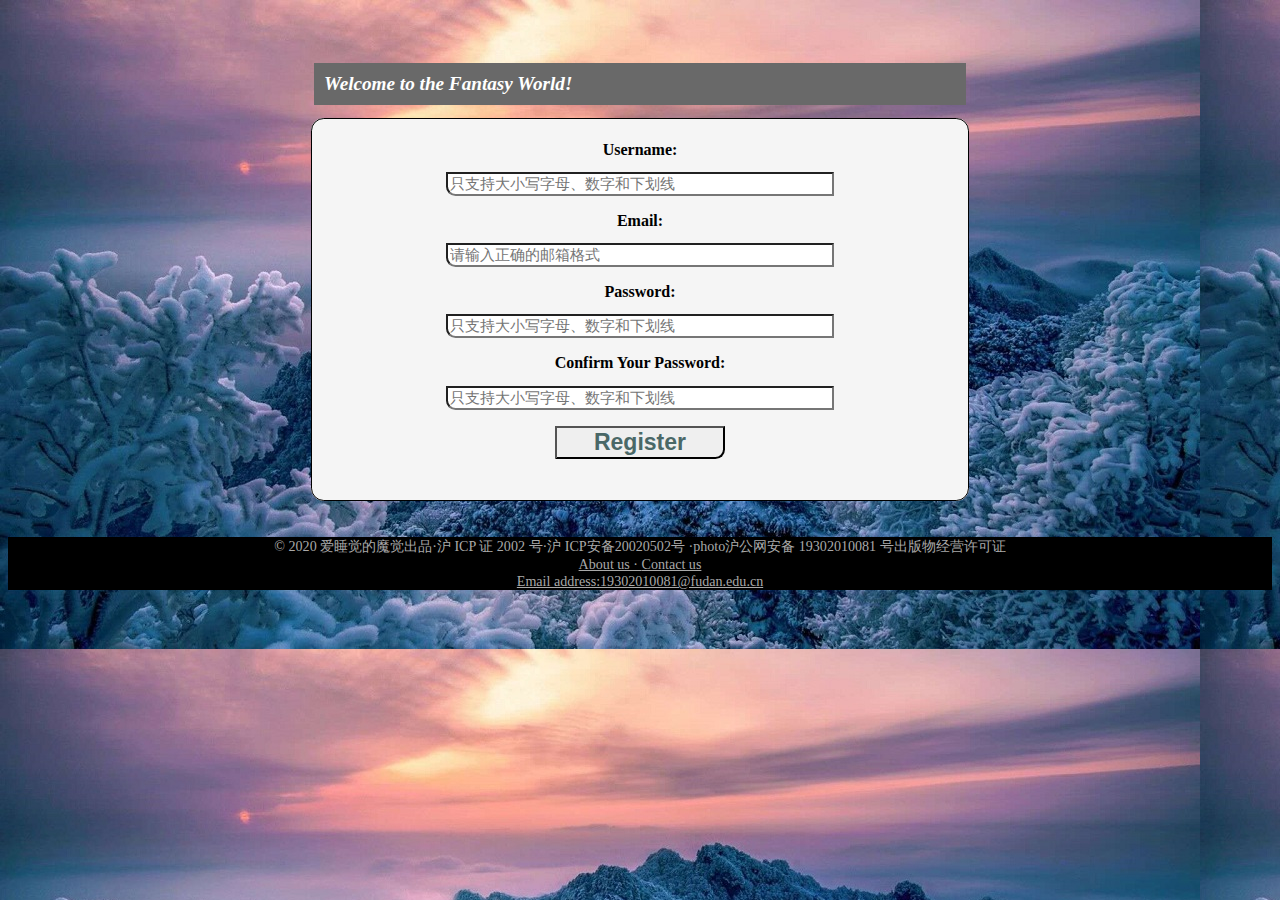
<file: src/register.html>
<!DOCTYPE html>
<html lang="en" >
<head>
    <meta charset="UTF-8">
    <title>Register</title>
    <link href="../CSS/register.css" rel="stylesheet">
</head>
<body>
<div class="main">
    <section>
        <h1>Welcome to the Fantasy World!</h1>
        <fieldset>
            <form action="#" method="post">
                <p>
                    <h2>Username:</h2>
                    <input type="text" name="userName" placeholder="只支持大小写字母、数字和下划线" size="40" pattern="^[_a-zA-Z0-9]{1,}$" required>
                </p>
                <p>
                    <h2>Email:</h2>
                    <input type="text" name="userEmail" placeholder="请输入正确的邮箱格式" required>
                </p>
                <p>
                    <h2>Password:</h2>
                    <input type="password" name="userPassword" placeholder="只支持大小写字母、数字和下划线" size="40" pattern="^[_a-zA-Z0-9]{8,}$" required>
                </p>
                <p>
                    <h2>Confirm Your Password:</h2>
                    <input type="password" name="userPassword" placeholder="只支持大小写字母、数字和下划线" size="40" pattern="^[_a-zA-Z0-9]{8,}$" required>
                </p>
                <p>
                    <a href="../index.html">
                        <input type="button" value="Register" name="register" onclick="alert('Register done.Please click 确定 to log in')">
                    </a>
                </p>
            </form>
        </fieldset>

    </section>
</div>
<br/>
<br/>
<footer>
    <div>
        © 2020 爱睡觉的魔觉出品·沪 ICP 证 2002 号·沪 ICP安备20020502号 ·photo沪公网安备 19302010081 号出版物经营许可证
    </div>
    <div>
        <a href="https://mail.fudan.edu.cn">About us  · </a><a href="https://mail.fudan.edu.cn"> Contact us </a>
        <br/>
        <a href="https://mail.fudan.edu.cn">Email address:19302010081@fudan.edu.cn</a>
    </div>
</footer>

</body>
</html>
</div>
</file>
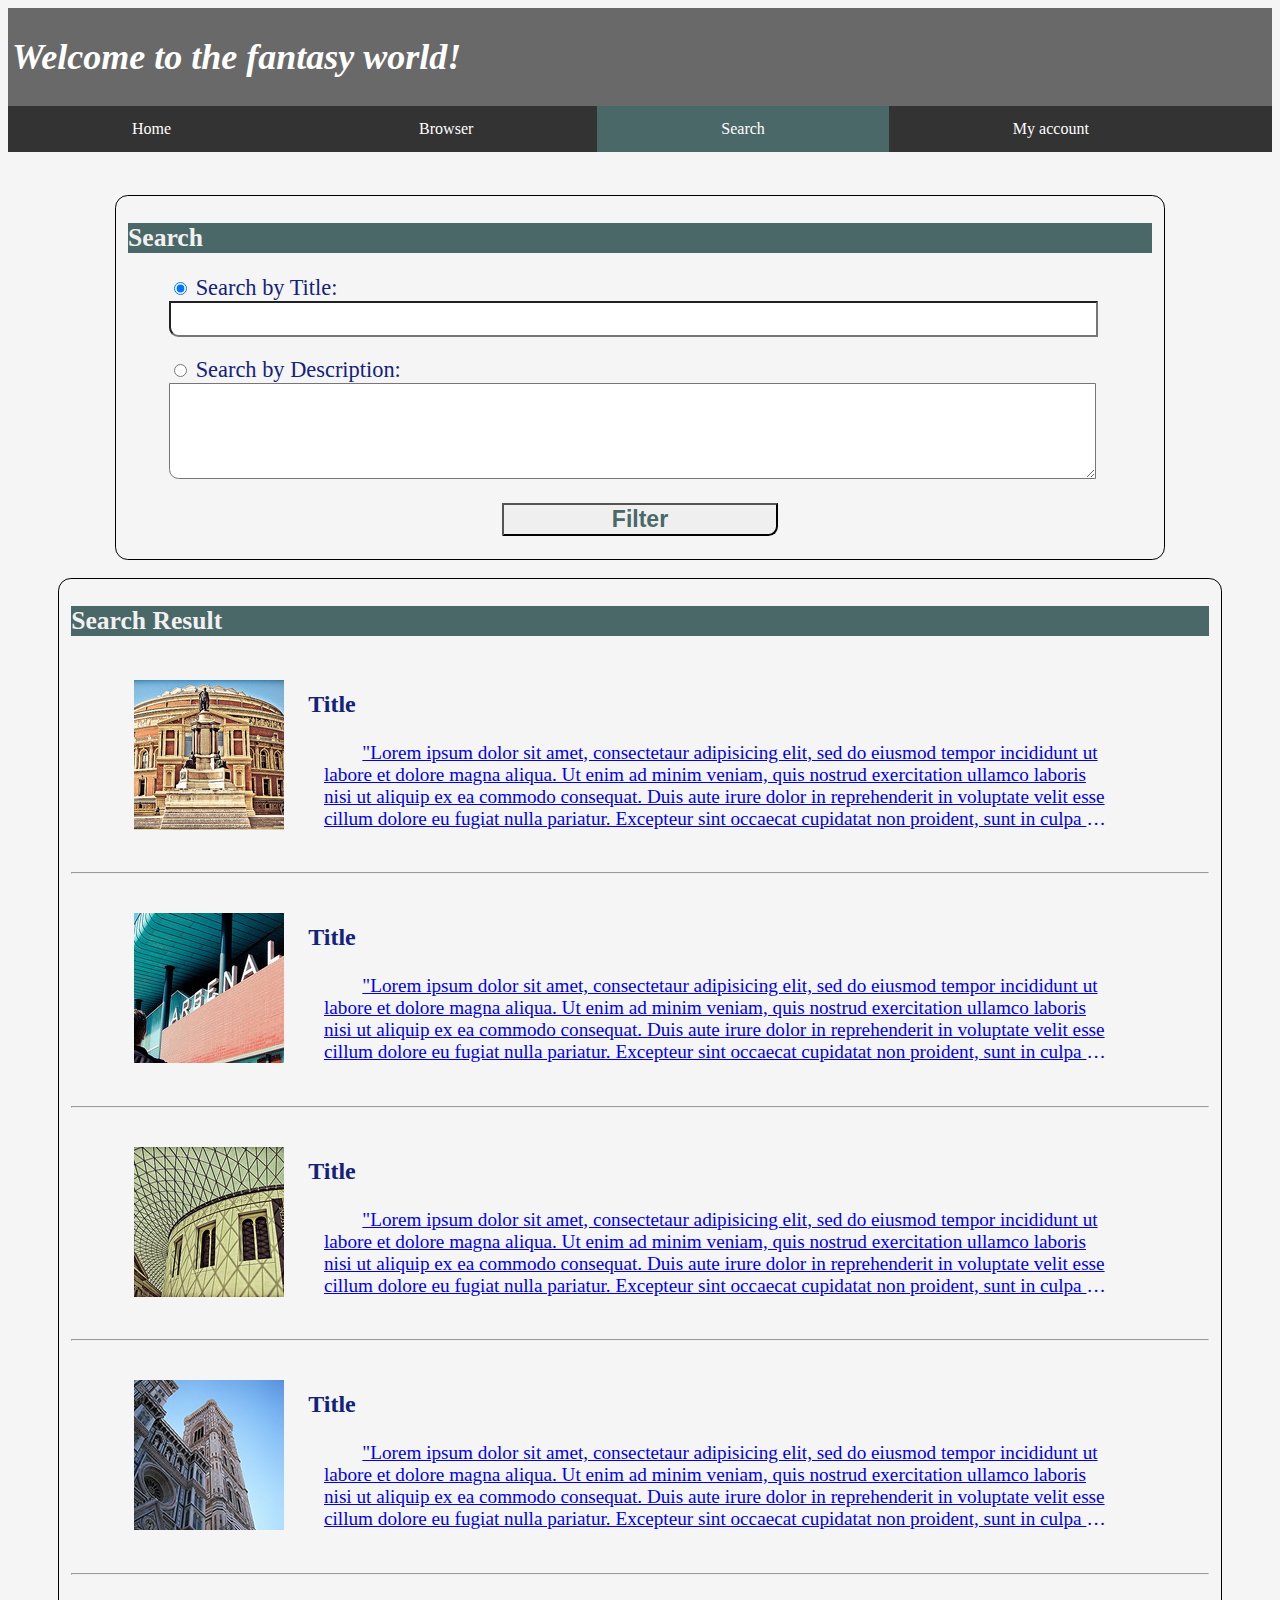
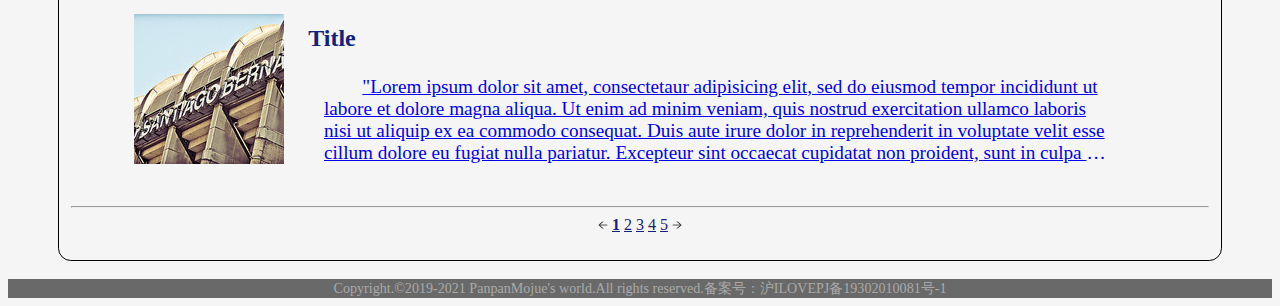
<file: src/search.html>
<!DOCTYPE html>
<html lang="en">
<head>
    <link rel="stylesheet" type="text/css" href="../CSS/search.css">
    <meta charset="UTF-8">
    <title>Search</title>
</head>
<body>
<ul class="navigation">
    <header>
        <h1>Welcome to the fantasy world!</h1>
    </header>
    <li><a href="home.html" >Home</a></li>
    <li><a href="browser.html">Browser</a></li>
    <li><a class="active" href="search.html">Search</a></li>
    <div class="dropDown">
        <a href="#" class="dropBto">My account</a>
        <div class="dropContent">
            <a href="upload.html"> <img src="../images/icons/upload.png" width="20" height="20" />Upload</a>
            <a href="my_photo.html"><img src="../images/icons/myPhoto.png" width="20" height="20" />MyPhoto</a>
            <a href="favour.html"><img src="../images/icons/favour.png" width="20" height="20" />MyFavour</a>
            <a href="../index.html"><img src="../images/icons/logIn.png" width="20" height="20" />LogIn</a>
        </div>
    </div>
</ul>
<br/>
    <section id="search">
        <form action="#" method="post">
            <fieldset>
                <h2>Search</h2>
                <div>
                    <label id="titleSearch">
                        <input type="radio" name="searchMethod" value="Search by Title:" checked>
                        Search by Title:<br/>
                        <input type="text" id="searchByTitle"><br/>
                    </label>
                    <label id="descriptionSearch">
                        <input type="radio" name="searchMethod" value="Search by Description:">
                        Search by Description:<br/>
                        <textarea id="searchByDescription"></textarea>
                    </label>
                </div>
                <div id="bt">
                    <br/>
                    <input type="button" name="filter" value="Filter" onclick="alert('Filter done')">
                </div>
            </fieldset>
        </form>
    </section>
<br/>

<fieldset>
    <div class="photo">
        <h2>Search Result</h2>
        <figure>
            <a href="details.html"><img src="../images/travel-images/square/square-medium/5855174537.jpg"></a>
            <figcaption>
                <div class="title">Title</div>
                <a href="details.html" class="details">
                    <div class="description">
                        "Lorem ipsum dolor sit amet, consectetaur adipisicing elit,
                        sed do eiusmod tempor incididunt ut labore et dolore magna aliqua. Ut enim ad minim veniam, quis nostrud
                        exercitation ullamco laboris nisi ut aliquip ex ea commodo consequat. Duis aute irure dolor in reprehenderit
                        in voluptate velit esse cillum dolore eu fugiat nulla pariatur. Excepteur sint occaecat cupidatat non proident,
                        sunt in culpa qui officia deserunt mollit anim id est laborum Et harumd und lookum like Greek to me,
                        dereud facilis est er expedit distinct. Nam liber te conscient to factor tum poen legum odioque civiuda.
                        Et tam neque pecun modut est neque nonor et imper ned libidig met, consectetur adipiscing elit, sed ut labore et dolore magna aliquam"
                    </div>
                </a>
            </figcaption>
        </figure>
        <hr/>
        <figure>
            <a href="details.html"><img src="../images/travel-images/square/square-medium/5855735700.jpg"></a>
            <figcaption>
                <div class="title">Title</div>
                <a href="details.html" class="details">
                <div class="description">
                    "Lorem ipsum dolor sit amet, consectetaur adipisicing elit,
                    sed do eiusmod tempor incididunt ut labore et dolore magna aliqua. Ut enim ad minim veniam, quis nostrud
                    exercitation ullamco laboris nisi ut aliquip ex ea commodo consequat. Duis aute irure dolor in reprehenderit
                    in voluptate velit esse cillum dolore eu fugiat nulla pariatur. Excepteur sint occaecat cupidatat non proident,
                    sunt in culpa qui officia deserunt mollit anim id est laborum Et harumd und lookum like Greek to me,
                    dereud facilis est er expedit distinct. Nam liber te conscient to factor tum poen legum odioque civiuda.
                    Et tam neque pecun modut est neque nonor et imper ned libidig met, consectetur adipiscing elit, sed ut labore et dolore magna aliquam"
                </div>
            </a>
            </figcaption>
        </figure>
        <hr/>
        <figure>
            <a href="details.html"><img src="../images/travel-images/square/square-medium/5855729828.jpg"></a>
            <figcaption>
                <div class="title">Title</div>
                <a href="details.html" class="details">
                    <div class="description" >
                        "Lorem ipsum dolor sit amet, consectetaur adipisicing elit,
                        sed do eiusmod tempor incididunt ut labore et dolore magna aliqua. Ut enim ad minim veniam, quis nostrud
                        exercitation ullamco laboris nisi ut aliquip ex ea commodo consequat. Duis aute irure dolor in reprehenderit
                        in voluptate velit esse cillum dolore eu fugiat nulla pariatur. Excepteur sint occaecat cupidatat non proident,
                        sunt in culpa qui officia deserunt mollit anim id est laborum Et harumd und lookum like Greek to me,
                        dereud facilis est er expedit distinct. Nam liber te conscient to factor tum poen legum odioque civiuda.
                        Et tam neque pecun modut est neque nonor et imper ned libidig met, consectetur adipiscing elit, sed ut labore et dolore magna aliquam"
                    </div>
                </a>
            </figcaption>
        </figure>
        <hr/>
        <figure>
            <a href="details.html"><img src="../images/travel-images/square/square-medium/222222.jpg"></a>
            <figcaption>
                <div class="title">Title</div>
                <a href="details.html" class="details">
                    <div class="description">
                        "Lorem ipsum dolor sit amet, consectetaur adipisicing elit,
                        sed do eiusmod tempor incididunt ut labore et dolore magna aliqua. Ut enim ad minim veniam, quis nostrud
                        exercitation ullamco laboris nisi ut aliquip ex ea commodo consequat. Duis aute irure dolor in reprehenderit
                        in voluptate velit esse cillum dolore eu fugiat nulla pariatur. Excepteur sint occaecat cupidatat non proident,
                        sunt in culpa qui officia deserunt mollit anim id est laborum Et harumd und lookum like Greek to me,
                        dereud facilis est er expedit distinct. Nam liber te conscient to factor tum poen legum odioque civiuda.
                        Et tam neque pecun modut est neque nonor et imper ned libidig met, consectetur adipiscing elit, sed ut labore et dolore magna aliquam"
                    </div>
                </a>
            </figcaption>
        </figure>
        <hr/>
        <figure>
            <a href="details.html"><img src="../images/travel-images/square/square-medium/5855213165.jpg"></a>
            <figcaption>
                <div class="title">Title</div>
                <a href="details.html" class="details">
                    <div class="description">
                        "Lorem ipsum dolor sit amet, consectetaur adipisicing elit,
                        sed do eiusmod tempor incididunt ut labore et dolore magna aliqua. Ut enim ad minim veniam, quis nostrud
                        exercitation ullamco laboris nisi ut aliquip ex ea commodo consequat. Duis aute irure dolor in reprehenderit
                        in voluptate velit esse cillum dolore eu fugiat nulla pariatur. Excepteur sint occaecat cupidatat non proident,
                        sunt in culpa qui officia deserunt mollit anim id est laborum Et harumd und lookum like Greek to me,
                        dereud facilis est er expedit distinct. Nam liber te conscient to factor tum poen legum odioque civiuda.
                        Et tam neque pecun modut est neque nonor et imper ned libidig met, consectetur adipiscing elit, sed ut labore et dolore magna aliquam"
                    </div>
                </a>
            </figcaption>
        </figure>
        <hr/>
    </div>

        <nav class="pageNumber">
            <a href="search.html"><img class="icon" src="../images/icons/左.png" width="10px" height="10px"></a>
            <a href="search.html" class="page"><strong>1</strong></a>
            <a href="search.html" class="page">2</a>
            <a href="search.html" class="page">3</a>
            <a href="search.html" class="page">4</a>
            <a href="search.html" class="page">5</a>
            <a href="search.html"><img class="icon" src="../images/icons/右.png" width="10px" height="10px"></a>
        </nav>

</fieldset>
<br/>

<footer>
    Copyright.©2019-2021 PanpanMojue's world.All rights reserved.备案号：沪ILOVEPJ备19302010081号-1
</footer>
</body>

</html>
</file>
<file: CSS/logIn.css>
body{
    background-image: url("../images/background.jpg");
}

div.class{
    text-align: center;
}
fieldset{
    margin-left: auto;
    margin-right: auto;
    width: 50%;
    border: darkgray;
    border:  0.06rem solid;
    border-radius: 0.8rem;
    padding-bottom: 2%;
    text-align: center;
    background-color: whitesmoke;
}

h1{
    background-color: dimgray;
    color:white;
    text-align:left;
    padding:10px;
    font-family: Georgia;
    font-size: larger;
    font-style: italic;
    width: 50%;
    margin-left: auto;
    margin-right: auto;
}

h2{
    font-size: medium;
}

div.main{
    margin-top: 8%;
}


input[type="button"]{
    font-size: 1.8vw;
    font-weight: bold;
    color: #4A6867;
    width: 27%;
    border-bottom-right-radius: 0.6rem;
}
input[type="button"]:hover {
    color: orange;
}

input[type="text"],input[type="password"]{
    width: 60%;
    font-size: 1.2vw;
    border-bottom-left-radius: 0.6rem;
}
h3{
    font-style: italic;
    font-family: "Bookman Old Style";
}

a{
    color: #4A6867;
}

a:hover{
    color: orange;
}

footer{
    background-color: black;
    color: darkgray;
    text-align: center;
    font-size: 1.1vw;
    margin-bottom: 0;
}

footer a{
    color: darkgray;
}

footer a:hover{
    color: #f1f1f1;
}
</file>
<file: CSS/browser.css>
header
{
    background-color: dimgray;
    color:white;
    text-align:left;
    padding:4px;
    font-family: Georgia;
    font-size: large;
    font-style: italic;
}

ul {
    list-style-type: none;
    margin: 0;
    padding: 0;
    overflow: hidden;
    background-color: #333;
    top: 0;
    width: 100%;
}

li {
    float: left;
}

li a ,.dropBto{
    display: inline-block;
    color: white;
    text-align: center;
    padding: 14px 124px;
    text-decoration: none;
}

.dropBto{
    text-align: right;
}

li a:hover ,.dropDown:hover{
    background-color: #111;
}

.dropDown{
    display: inline-block;
}

.dropContent{
    display: none;
    position: absolute;
    background-color: #f9f9f9;
    min-width: 160px;
    box-shadow: 0px 8px 16px 0px rgba(0,0,0,0,2);
}

.dropContent a{
    color: black;
    padding: 12px 16px;
    text-decoration: none;
    display: block;
}

.dropContent a:hover{
    background-color: #f1f1f1;
}

.dropDown:hover .dropContent{
    display: block;
}

.active{
    background-color: #4A6867;
}

table.main{
    padding-left: 5%;
    border-spacing: 65px;
    padding-top: 0;


}

td.left{
    width: 35%;
}

div.hot h2{
    background-color: #4A6867;
    text-align: center;
    color: #f1f1f1;
    font-size:1.5vw ;
}

div.hot{
    border: 0.1rem lightgrey solid;
    border-radius: 0.8rem;
    padding: 5%;
}

div#hotContent,div#hotCountry,div#hotSearch{
    width: 100%;
    border: 0.06rem solid lightgrey;
    border-radius: 0.6rem;
    margin-bottom: 7%;

}

input[type="text"]{
    padding-left: 0.5%;
    font-size: 1.2vw;
    width: 69.5%;
    border-bottom-left-radius: 0.6rem;
}
input[type="button"]{
    font-size: 1.3vw;
    font-weight: bold;
    color: #4A6867;
    width: 27%;
    border-bottom-right-radius: 0.6rem;
}

div.hot a{
    color: #13227a;
}

div.hot a:hover{
    color: orange;
}



nav.pageNumber{
    text-align: center;
}

a.page{
    color: #13227a;
}

a.page:hover{
    color: orange;
}

footer{
    background-color: dimgray;
    color: darkgray;
    text-align: center;
    font-size: 1.1vw;
}
</file>
<file: CSS/details.css>
header
{
    background-color: dimgray;
    color:white;
    text-align:left;
    padding:4px;
    font-family: Georgia;
    font-size: large;
    font-style: italic;
}

ul {
    list-style-type: none;
    margin: 0;
    padding: 0;
    overflow: hidden;
    background-color: #333;
    top: 0;
    width: 100%;
}

li {
    float: left;
}

li a ,.dropBto{
    display: inline-block;
    color: white;
    text-align: center;
    padding: 14px 124px;
    text-decoration: none;
}

.dropBto{
    text-align: right;
}

li a:hover ,.dropDown:hover{
    background-color: #111;
}

.dropDown{
    display: inline-block;
}

.dropContent{
    display: none;
    position: absolute;
    background-color: #f9f9f9;
    min-width: 160px;
    box-shadow: 0px 8px 16px 0px rgba(0,0,0,0,2);
}

.dropContent a{
    color: black;
    padding: 12px 16px;
    text-decoration: none;
    display: block;
}

.dropContent a:hover{
    background-color: #f1f1f1;
}

.dropDown:hover .dropContent{
    display: block;
}

.active{
    background-color: #4A6867;
}

div.picture{
    text-align: center;
}

div.picture>figure>img,div.picture>figure>figcaption{
    display: inline-block;
}

div.picture>figcaption{
    text-align: right;
}

fieldset.details{
    width: 400px;
    border: darkgray;
    border:  0.06rem solid;
    border-radius: 0.8rem;
    padding-bottom: 2%;
    text-align: left;
    background-color: whitesmoke;
}

fieldset.description{
    border: darkgray dashed;
    border-radius: 0.8rem;
    padding-bottom: 2%;
    text-align: left;
    background-color: whitesmoke;
}

figure{
    padding: 10px;
}
table tr td{
    padding: 2px;
}
p.one{
    font-family: Calibri, serif;
    color: blueviolet;
    font-size: x-large;
    font-weight: bolder;
}
input[type="button"]{
    font-size: 1.8vw;
    font-weight: bold;
    color: blueviolet;
    width: 27%;
    border-bottom-right-radius: 0.6rem;
}
input[type="button"]:hover {
    color: orange;
}

div.bt{
    text-align: center;
}
footer{
    background-color: dimgray;
    color: darkgray;
    text-align: center;
    font-size: 1.1vw;
}
</file>
<file: CSS/favour.css>
header
{
    background-color: dimgray;
    color:white;
    text-align:left;
    padding:4px;
    font-family: Georgia;
    font-size: large;
    font-style: italic;
}

ul {
    list-style-type: none;
    margin: 0;
    padding: 0;
    overflow: hidden;
    background-color: #333;
    top: 0;
    width: 100%;
}

li {
    float: left;
}

li a ,.dropBto{
    display: inline-block;
    color: white;
    text-align: center;
    padding: 14px 124px;
    text-decoration: none;
}

.dropBto{
    text-align: right;
}

li a:hover ,.dropDown:hover{
    background-color: #111;
}

.dropDown{
    display: inline-block;
}

.dropContent{
    display: none;
    position: absolute;
    background-color: #f9f9f9;
    min-width: 160px;
    box-shadow: 0px 8px 16px 0px rgba(0,0,0,0,2);
}

.dropContent a{
    color: black;
    padding: 12px 16px;
    text-decoration: none;
    display: block;
}

.dropContent a:hover{
    background-color: #f1f1f1;
}

.dropDown:hover .dropContent{
    display: block;
}

.active{
    background-color: #4A6867;
}


fieldset{
    border: 0.1rem dashed #1735ba;
    width: 90%;
    min-height: 700px;
    margin-left: auto;
    margin-right: auto;
    border-radius: 0.7rem;
    margin-bottom: 2%;
}

h2{
    background-color: #4A6867;
    text-align: left;
    color: #f1f1f1;
    font-size:2.0vw ;
}


input[type="button"]{
    font-size: 1.8vw;
    font-weight: bold;
    color: #4A6867;
    width: 27%;
    border-bottom-right-radius: 0.6rem;
}
input[type="button"]:hover{
    color: orange;
}

div.bt>a{
    text-align: center;
    margin-left: 35%;
}

a.details:hover{
    color: orange;
}

div.photo>figure{
    padding: 2%;
}

div.photo>figure>figcaption,div.photo>figure>a>img{
    display: inline-block;
}


figure figcaption{
    width: 78%;
    margin-left: 2%;
    height: 100%;
}

figcaption div.title{
    font-size: 1.5rem;
    font-weight: bold;
    color: #13227a;
    margin-bottom: 2%;
    margin-top: 1%;
}

figcaption div.description{
    margin-top: 3%;
    margin-left: 2%;
    width: 100%;
    height: 100%;
    overflow: hidden;
    text-overflow: ellipsis;
    display: -webkit-box;
    -webkit-line-clamp: 4;
    -webkit-box-orient: vertical;
    text-indent: 2em;
    font-size: 1.2rem;
}



label{
    color: #13227a;
    font-size: 1.4rem;
    display: block;
    margin-left: 4%;
    margin-right: 0;
    margin-top: 2%;
    width: 100%;
}

nav.pageNumber{
    text-align: center;
}

a.page{
    color: #13227a;
}

a.page:hover{
    color: orange;
}

footer{
    background-color: dimgray;
    color: darkgray;
    text-align: center;
    font-size: 1.1vw;
}
</file>
<file: CSS/home.css>
header
{
    background-color: dimgray;
    color:white;
    text-align:left;
    padding:4px;
    font-family: Georgia;
    font-size: large;
    font-style: italic;
}

ul {
    list-style-type: none;
    margin: 0;
    padding: 0;
    overflow: hidden;
    background-color: #333;
    top: 0;
    width: 100%;
}

li {
    float: left;
}

li a ,.dropBto{
    display: inline-block;
    color: white;
    text-align: center;
    padding: 14px 124px;
    text-decoration: none;
}

.dropBto{
    text-align: right;
}

li a:hover ,.dropDown:hover{
    background-color: #111;
}

.dropDown{
    display: inline-block;
}

.dropContent{
    display: none;
    position: absolute;
    background-color: #f9f9f9;
    min-width: 160px;
    box-shadow: 0px 8px 16px 0px rgba(0,0,0,0,2);
}

.dropContent a{
    color: black;
    padding: 12px 16px;
    text-decoration: none;
    display: block;
}

.dropContent a:hover{
    background-color: #f1f1f1;
}

.dropDown:hover .dropContent{
    display: block;
}

.active{
    background-color: #4A6867;
}



.firstPic{
    text-align: center;
}



section.pics{
    width: 90%;
    margin-left: 7%;
}

table{
    width: 95%;
    margin: 2%;
}

td{
    width: 30%;
    padding: 1%;
}

td>figure{
    width: 75%;
    height: 100%;
    border: 0.1rem lightgrey solid;
    border-radius: 0.8rem;
    padding: 3%;
    margin-bottom: 5%;
    text-align: center;
}

td figure img{
    width: 80%;
    max-width: 100%;
}

td>figure>figcaption{
    margin-top: 6%;
}

td>figure>figcaption>h3{
    font-size: 1.5rem;
    font-weight: bold;
    color: #13227a;
}

td>figure>figcaption>h3>a:hover{
    color: orange;
}

div.info{
    line-height: 1.3;
    margin-top: 2%;
    overflow: hidden;
    text-overflow: ellipsis;
    display: -webkit-box;
    -webkit-line-clamp: 1;
    -webkit-box-orient: vertical;
    color: #d4237a;
}

aside{
    bottom: 10.4%;
    position: fixed;
    float: right;
    display: flow;
    margin-left: 90%;
}

aside button{
    display: block;
    margin: 7%;
    border-radius: 0.6rem;
}



footer{
    background-color: black;
    color: darkgray;
    text-align: center;
    font-size: 1.1vw;
}

footer a{
    color: darkgray;
}

footer a:hover{
    color: #f1f1f1;
}
</file>
<file: CSS/my_photo.css>
header
{
    background-color: dimgray;
    color:white;
    text-align:left;
    padding:4px;
    font-family: Georgia;
    font-size: large;
    font-style: italic;
}

ul {
    list-style-type: none;
    margin: 0;
    padding: 0;
    overflow: hidden;
    background-color: #333;
    top: 0;
    width: 100%;
}

li {
    float: left;
}

li a ,.dropBto{
    display: inline-block;
    color: white;
    text-align: center;
    padding: 14px 124px;
    text-decoration: none;
}

.dropBto{
    text-align: right;
}

li a:hover ,.dropDown:hover{
    background-color: #111;
}

.dropDown{
    display: inline-block;
}

.dropContent{
    display: none;
    position: absolute;
    background-color: #f9f9f9;
    min-width: 160px;
    box-shadow: 0px 8px 16px 0px rgba(0,0,0,0,2);
}

.dropContent a{
    color: black;
    padding: 12px 16px;
    text-decoration: none;
    display: block;
}

.dropContent a:hover{
    background-color: #f1f1f1;
}

.dropDown:hover .dropContent{
    display: block;
}

.active{
    background-color: #4A6867;
}

fieldset{
    border: 0.1rem dashed #1735ba;
    width: 90%;
    min-height: 700px;
    margin-left: auto;
    margin-right: auto;
    border-radius: 0.7rem;
    margin-bottom: 2%;
}

h2{
    background-color: #4A6867;
    text-align: left;
    color: #f1f1f1;
    font-size:2.0vw ;
}


input[type="button"]{
    font-size: 1.8vw;
    font-weight: bold;
    color: #4A6867;
    width: 27%;
    border-bottom-right-radius: 0.6rem;
}
input[type="button"]:hover{
    color: orange;
}

div.bt>a{
    padding: 5%;
    text-align: center;
    margin-left: 8%;
}

a.details:hover{
    color: orange;
}

div.photo>figure{
    padding: 2%;
}

div.photo>figure>figcaption,div.photo>figure>a>img{
    display: inline-block;
}


figure figcaption{
    width: 78%;
    margin-left: 2%;
    height: 100%;
}

figcaption div.title{
    font-size: 1.5rem;
    font-weight: bold;
    color: #13227a;
    margin-bottom: 2%;
    margin-top: 1%;
}

figcaption div.description{
    margin-top: 3%;
    margin-left: 2%;
    width: 100%;
    height: 100%;
    overflow: hidden;
    text-overflow: ellipsis;
    display: -webkit-box;
    -webkit-line-clamp: 4;
    -webkit-box-orient: vertical;
    text-indent: 2em;
    font-size: 1.2rem;
}



label{
    color: #13227a;
    font-size: 1.4rem;
    display: block;
    margin-left: 4%;
    margin-right: 0;
    margin-top: 2%;
    width: 100%;
}

nav.pageNumber{
    text-align: center;
}

a.page{
    color: #13227a;
}

a.page:hover{
    color: orange;
}

footer{
    background-color: dimgray;
    color: darkgray;
    text-align: center;
    font-size: 1.1vw;
}
</file>
<file: CSS/register.css>
body{
    background-image: url("../images/background.jpg");
}

div.class{
    text-align: center;
}
fieldset{
    margin-left: auto;
    margin-right: auto;
    width: 50%;
    border: darkgray;
    border:  0.06rem solid;
    border-radius: 0.8rem;
    padding-bottom: 2%;
    text-align: center;
    background-color: whitesmoke;
}

h1{
    background-color: dimgray;
    color:white;
    text-align:left;
    padding:10px;
    font-family: Georgia;
    font-size: larger;
    font-style: italic;
    width: 50%;
    margin-left: auto;
    margin-right: auto;
}

h2{
    font-size: medium;
}

div.main{
    margin-top: 5%;
}


input[type="button"]{
    font-size: 1.8vw;
    font-weight: bold;
    color: #4A6867;
    width: 27%;
    border-bottom-right-radius: 0.6rem;
}
input[type="button"]:hover {
    color: orange;
}

input[type="text"],input[type="password"]{
    width: 60%;
    font-size: 1.2vw;
    border-bottom-left-radius: 0.6rem;
}


footer{
    background-color: black;
    color: darkgray;
    text-align: center;
    font-size: 1.1vw;
}

footer a{
    color: darkgray;
}

footer a:hover{
    color: #f1f1f1;
}
</file>
<file: CSS/search.css>
header
{
    background-color: dimgray;
    color:white;
    text-align:left;
    padding:4px;
    font-family: Georgia;
    font-size: large;
    font-style: italic;
}

ul {
    list-style-type: none;
    margin: 0;
    padding: 0;
    overflow: hidden;
    background-color: #333;
    top: 0;
    width: 100%;
}

li {
    float: left;
}

li a ,.dropBto{
    display: inline-block;
    color: white;
    text-align: center;
    padding: 14px 124px;
    text-decoration: none;
}

.dropBto{
    text-align: right;
}

li a:hover ,.dropDown:hover{
    background-color: #111;
}

.dropDown{
    display: inline-block;
}

.dropContent{
    display: none;
    position: absolute;
    background-color: #f9f9f9;
    min-width: 160px;
    box-shadow: 0px 8px 16px 0px rgba(0,0,0,0,2);
}

.dropContent a{
    color: black;
    padding: 12px 16px;
    text-decoration: none;
    display: block;
}

.dropContent a:hover{
    background-color: #f1f1f1;
}

.dropDown:hover .dropContent{
    display: block;
}

.active{
    background-color: #4A6867;
}

body{
    background-color: whitesmoke;
}

section{
    margin-left: auto;
    margin-right: auto;
    padding-top: 2%;
    width: 90%;
}

fieldset{
    margin-left: auto;
    margin-right: auto;
    width: 90%;
    border: darkgray;
    border:  0.06rem solid;
    border-radius: 0.8rem;
    padding-bottom: 2%;
}

h2{
    background-color: #4A6867;
    text-align: left;
    color: #f1f1f1;
    font-size:2.0vw ;
}

div#bt{
    text-align: center;
}
input[type="button"]{
    font-size: 1.8vw;
    font-weight: bold;
    color: #4A6867;
    width: 27%;
    border-bottom-right-radius: 0.6rem;
}
input[type="button"]:hover{
    color: orange;
}

input[type="text"],textarea{
    width: 90%;
    font-size: 1.2vw;
    border-bottom-left-radius: 0.6rem;
}
input[type="text"]#searchByTitle{
    height: 30px;
}

textarea{
    height: 90px;
    font-weight: bolder;
}

a.details:hover{
    color: orange;
}

div.photo>figure{
    padding: 2%;
}

div.photo>figure>figcaption,div.photo>figure>a>img{
    display: inline-block;
}


figure figcaption{
    width: 78%;
    margin-left: 2%;
    height: 100%;
}

figcaption div.title{
    font-size: 1.5rem;
    font-weight: bold;
    color: #13227a;
    margin-bottom: 2%;
    margin-top: 1%;
}

figcaption div.description{
    margin-top: 3%;
    margin-left: 2%;
    width: 100%;
    height: 100%;
    overflow: hidden;
    text-overflow: ellipsis;
    display: -webkit-box;
    -webkit-line-clamp: 4;
    -webkit-box-orient: vertical;
    text-indent: 2em;
    font-size: 1.2rem;
}


label{
    color: #13227a;
    font-size: 1.4rem;
    display: block;
    margin-left: 4%;
    margin-right: 0;
    margin-top: 2%;
    width: 100%;
}

nav.pageNumber{
    text-align: center;
}

a.page{
    color: #13227a;
}

a.page:hover{
    color: orange;
}

footer{
    background-color: dimgray;
    color: darkgray;
    text-align: center;
    font-size: 1.1vw;
}
</file>
